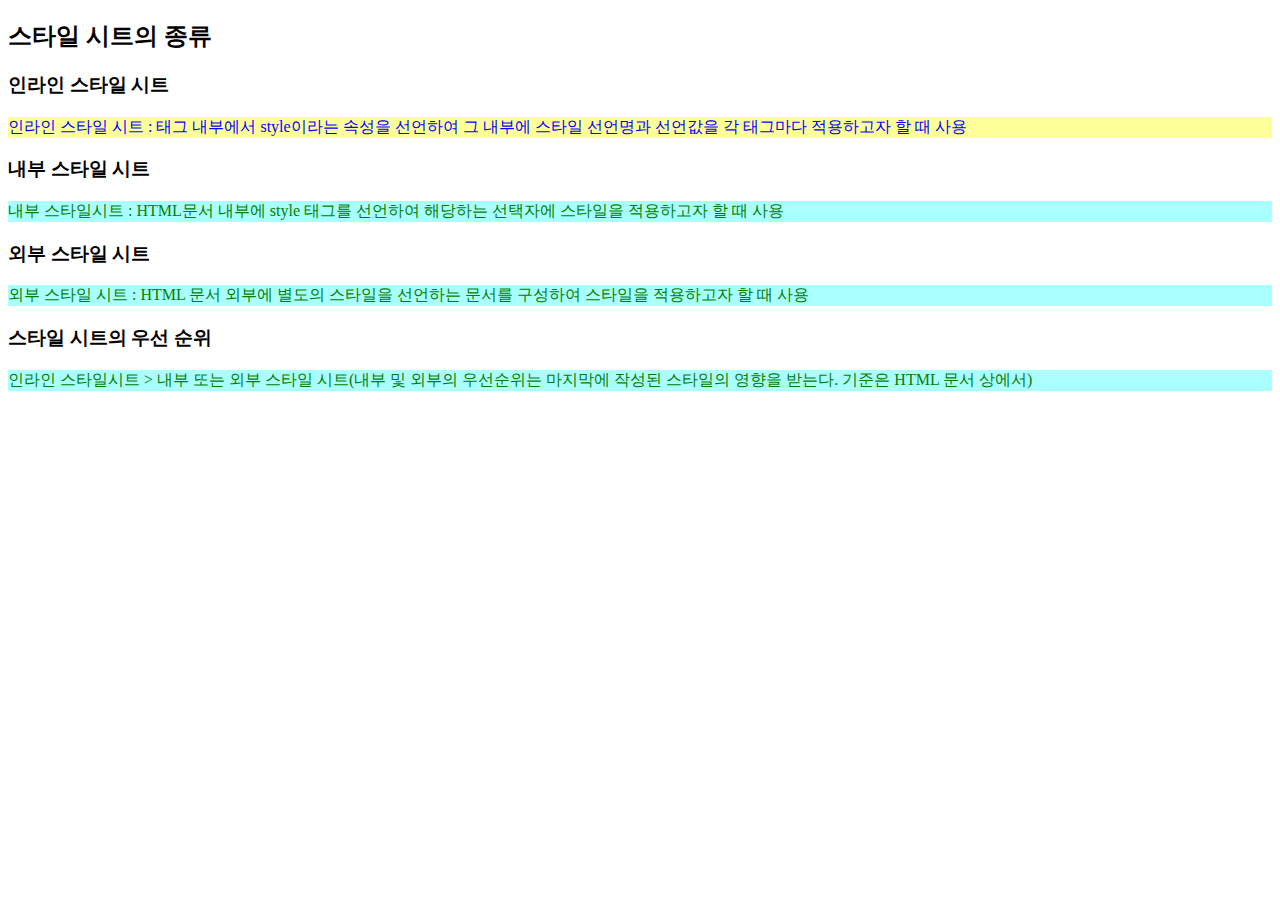
<file: 01_스타일시트/index.html>
<!DOCTYPE html>
<html lang="en">
    <head>
        <meta charset="UTF-8">
        <meta name="viewport" content="width=device-width, initial-scale=1.0">
        <title>04_CSS_구성하기_문법편</title>
        <style>
            /* !important는 이게 제일 중요하다는 의미.-> 이 스타일로 다 적용됨. 남발해서는 안 됨!! 
            style은 head안에 있는 것이 원칙이나 다른 곳에 있으면 위에서부터 읽었을 때 불편함 -> 대기 인자
            가장 마지막에 작성된 것으로 덮어쓰기됨 -> style과 link의 순서가 중요*/
            p {
                color: #f00;
                background-color: #aff;
            }
        </style>
        <link rel="stylesheet" href="./css/style.css">

    </head>
    <body>
        <h2>스타일 시트의 종류</h2>
        <h3>인라인 스타일 시트</h3>
        <!-- :는 는, ;는 마침표 라고 생각/ 가장 빠르게 적용(문신이라고 생각) -->
        <p style="color: #0000ff;background-color: #ff9;">인라인 스타일 시트 : 태그 내부에서 
            style이라는 속성을 선언하여 그 내부에 스타일 선언명과 선언값을 각 태그마다 적용하고자 할 때
             사용</p>

        <h3>내부 스타일 시트</h3>
        <p>내부 스타일시트 : HTML문서 내부에 style 태그를 선언하여 해당하는 선택자에 스타일을 
            적용하고자 할 때 사용</p>

        <h3>외부 스타일 시트</h3>
        <p>외부 스타일 시트 : HTML 문서 외부에 별도의 스타일을 선언하는 문서를 구성하여 
            스타일을 적용하고자 할 때 사용</p>
        <h3>스타일 시트의 우선 순위</h3>
        <p>인라인 스타일시트 > 내부 또는 외부 스타일 시트(내부 및 외부의 우선순위는 마지막에 작성된 스타일의
            영향을 받는다. 기준은 HTML 문서 상에서)</p>
    </body>
</html>
</file>
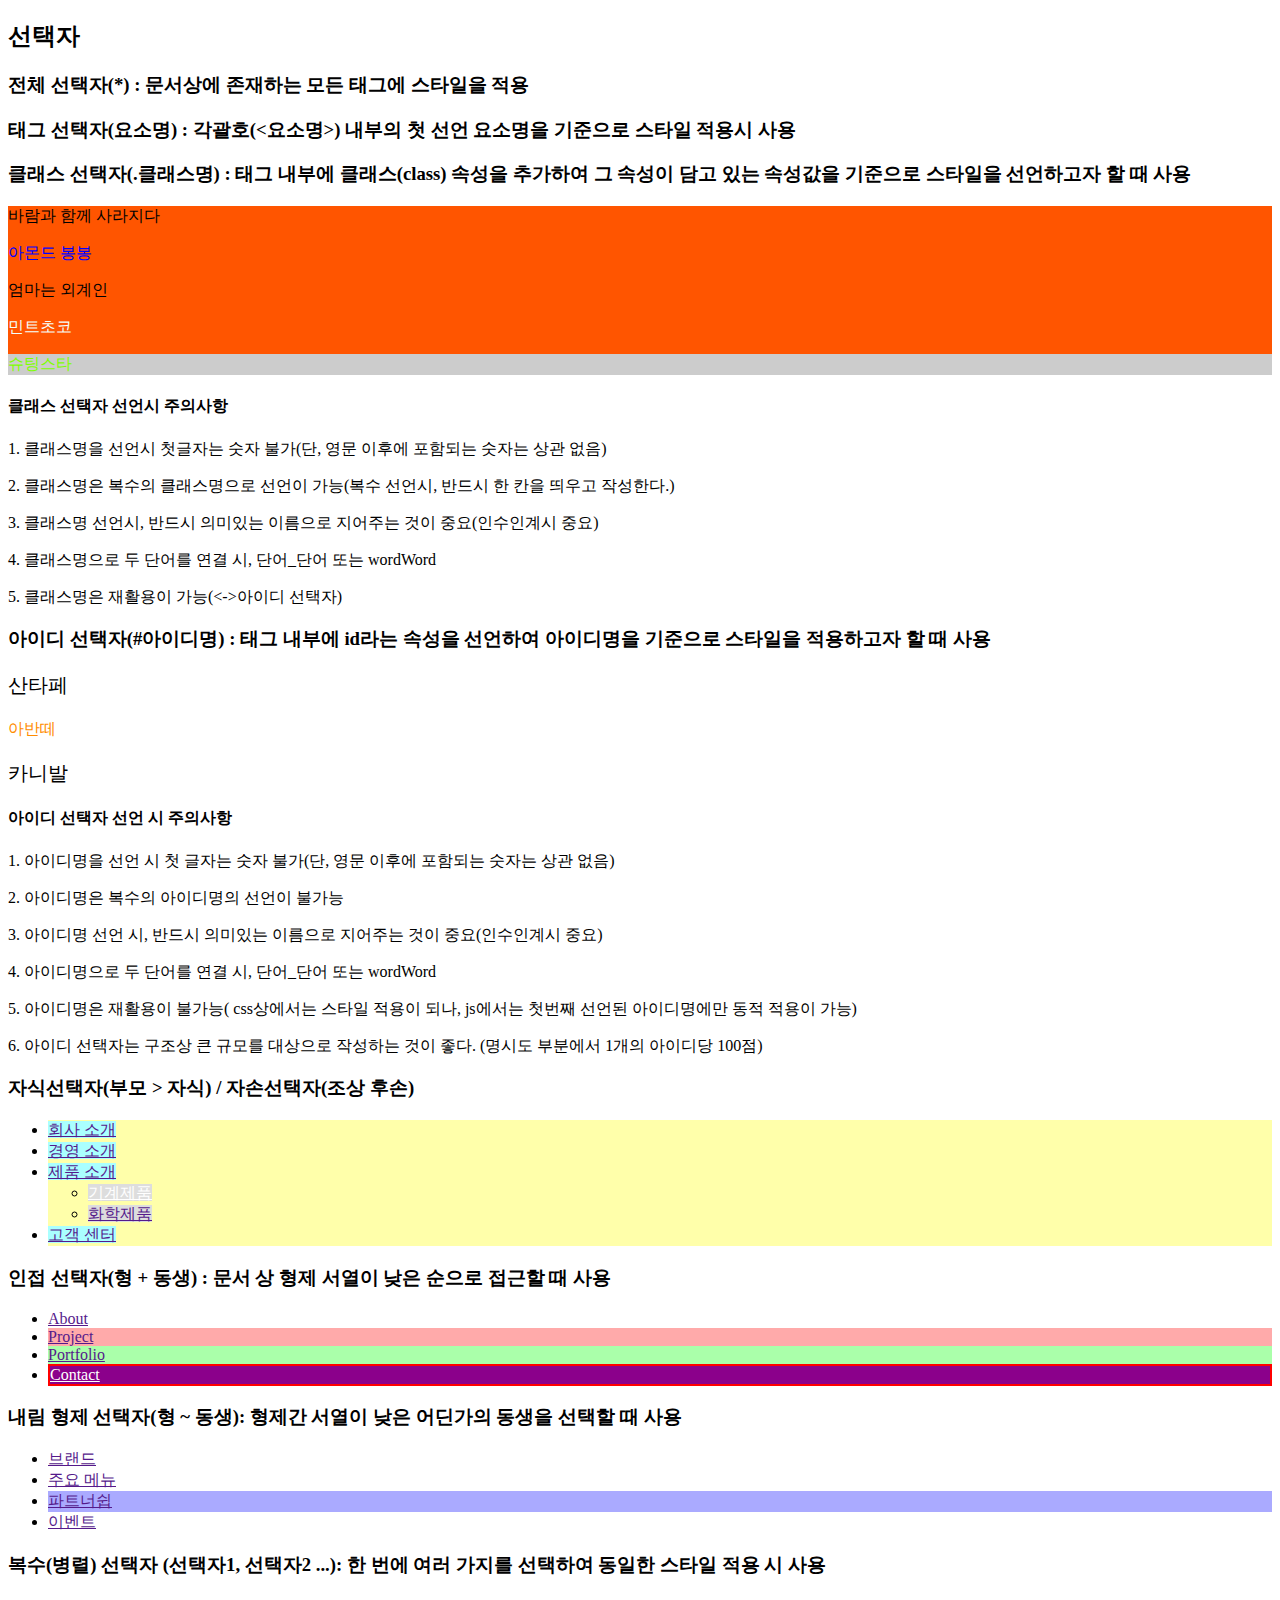
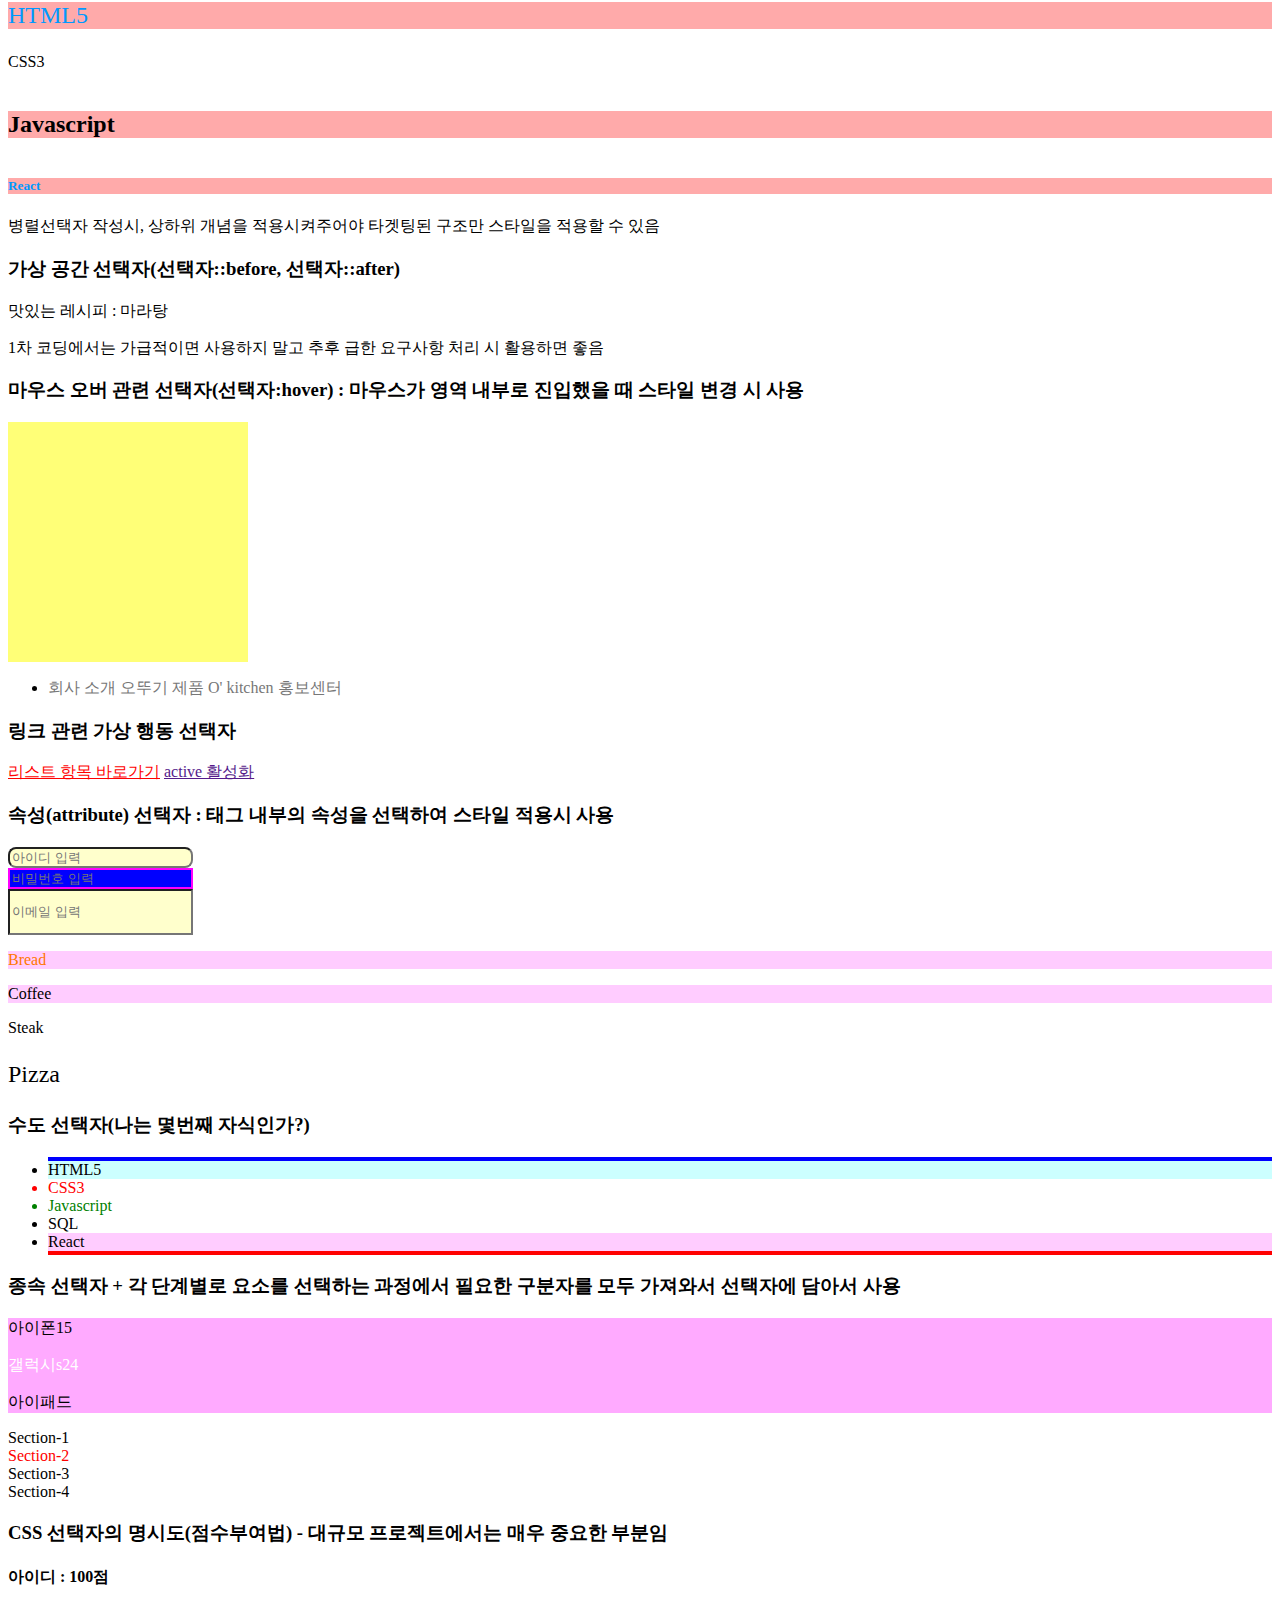
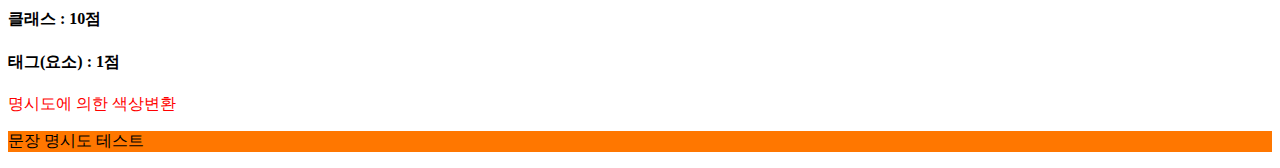
<file: 02_선택자/index.html>
<!DOCTYPE html>
<html lang="en">
    <head>
        <meta charset="UTF-8">
        <meta name="viewport" content="width=device-width, initial-scale=1.0">
        <title>02_CSS_선택자</title>
        <link rel="stylesheet" href="./css/style.css">
    </head>
    <body>
        <h2>선택자</h2>
        <h3>전체 선택자(*) : 문서상에 존재하는 모든 태그에 스타일을 적용</h3>
        <h3>태그 선택자(요소명) : 각괄호(<요소명>) 내부의 첫 선언 요소명을 기준으로 
            스타일 적용시 사용</h3>

        <h3>클래스 선택자(.클래스명) : 태그 내부에 클래스(class) 속성을 추가하여
            그 속성이 담고 있는 속성값을 기준으로 스타일을 선언하고자 할 때 사용</h3>

        <div class="class_selector">
            <p class="1_num">바람과 함께 사라지다</p>
            <p class="hit">아몬드 봉봉</p>
            <p class="fav_ice">엄마는 외계인</p>
            <!-- class 지정할 때 순서는 상관 X, css 파일 내부 순서가 중요 -->
            <p class="select_ice hit">민트초코</p>
            <p class="슈팅 스타">슈팅스타</p>
            

        </div>
        <h4>클래스 선택자 선언시 주의사항</h4>
        <p>1. 클래스명을 선언시 첫글자는 숫자 불가(단, 영문 이후에 포함되는 숫자는 상관 없음)</p>
        <p>2. 클래스명은 복수의 클래스명으로 선언이 가능(복수 선언시, 반드시 한 칸을 띄우고 작성한다.)</p>
        <p>3. 클래스명 선언시, 반드시 의미있는 이름으로 지어주는 것이 중요(인수인계시 중요)</p>
        <p>4. 클래스명으로 두 단어를 연결 시, 단어_단어 또는 wordWord</p>
        <p>5. 클래스명은 재활용이 가능(<->아이디 선택자)</p>
        
        <h3>아이디 선택자(#아이디명) : 태그 내부에 id라는 속성을 선언하여 아이디명을 기준으로
            스타일을 적용하고자 할 때 사용</h3>
        <!-- <div class="className">.className</div>
        <p class="txt">p.txt</p>
        <p id="idNum">p#idNum</p> -->

        <div id="id_selector">
            <p id="txt_id">산타페</p>
            <p id="id_2">아반떼</p>
            <p id="txt_id">카니발</p>
        </div>

        <h4>아이디 선택자 선언 시 주의사항</h4>
        <p>1. 아이디명을 선언 시 첫 글자는  숫자 불가(단, 영문 이후에 포함되는 숫자는 상관 없음)</p>
        <p>2. 아이디명은 복수의 아이디명의 선언이 불가능</p>
        <p>3. 아이디명 선언 시, 반드시 의미있는 이름으로 지어주는 것이 중요(인수인계시 중요)</p>
        <p>4. 아이디명으로 두 단어를 연결 시, 단어_단어 또는 wordWord</p>
        <p>5. 아이디명은 재활용이 불가능( css상에서는 스타일 적용이 되나, js에서는 첫번째 선언된
            아이디명에만 동적 적용이 가능)
        </p>
        <p>6. 아이디 선택자는 구조상 큰 규모를 대상으로 작성하는 것이 좋다. (명시도 부분에서
            1개의 아이디당 100점)</p>

        <h3>자식선택자(부모 > 자식) / 자손선택자(조상 후손)</h3>
        <ul class="menu">
            <li>
                <a href="">회사 소개</a>
            </li>
            <li>
                <a href="">경영 소개</a>
            </li>
            <li>
                <a href="">제품 소개</a>
                <ul>
                    <li><a class="detail" href="">기계제품</a></li>
                    <li><a href="">화학제품</a></li>
                </ul>
            </li>
            <li>
                <a href="">고객 센터</a>
            </li>
        </ul>

        <h3>인접 선택자(형 + 동생) : 문서 상 형제 서열이 낮은
            순으로 접근할 때 사용
        </h3>
        <ul class="brother_selector">
            <li class="cur_page">
                <a href="">About</a>
            </li>
            <li>
                <a href="">Project</a>
            </li>
            <li class="target_page">
                <a href="">Portfolio</a>
            </li>
            <li class="cont_col">
                <a href="">Contact</a>
            </li>
        </ul>

        <h3>내림 형제 선택자(형 ~ 동생): 형제간 서열이 낮은 어딘가의 동생을
            선택할 때 사용
        </h3>
        <ul class="brother_selector2">
            <li class="current">
                <a href="">브랜드</a>
            </li>
            <li>
                <a href="">주요 메뉴</a>
            </li>
            <li class="partner">
                <a href="">파트너쉽</a>
            </li>
            <li>
                <a href="">이벤트</a>
            </li>
        </ul>

        <h3>복수(병렬) 선택자 (선택자1, 선택자2 ...): 한 번에 여러 가지를 선택하여 동일한 스타일
             적용 시 사용
        </h3>
        <div class="several_selector">
            <p>HTML5</p>
            <span>CSS3</span>
            <h5>Javascript</h5>
        </div>
        
        <h5 class="target_lang">React</h5>
        <p>병렬선택자 작성시, 상하위 개념을 적용시켜주어야 
            타겟팅된 구조만 스타일을 적용할 수 있음
        </p>

        <h3>가상 공간 선택자(선택자::before, 선택자::after)</h3>
        <p class="virtual_space">레시피</p>
        <p>1차 코딩에서는 가급적이면 사용하지 말고 추후 급한 요구사항 처리 시
            활용하면 좋음
        </p>

        <h3>마우스 오버 관련 선택자(선택자:hover) : 마우스가 영역 내부로 진입했을 때
            스타일 변경 시 사용
        </h3>
        <div class="change_bg"></div>

        <ul class="com_menu">
            <li>
                <a href="">회사 소개</a>
                <a href="">오뚜기 제품</a>
                <a href="">O' kitchen</a>
                <a href="">홍보센터</a>
            </li>
        </ul>

        <h3>링크 관련 가상 행동 선택자</h3>
        <a class="a_focus" href="">리스트 항목 바로가기</a>
        <a href="" class="a_active">active 활성화</a>

        <h3>속성(attribute) 선택자 : 태그 내부의 속성을 선택하여
            스타일 적용시 사용
        </h3>
        <div class="attr_selector1">
            <div><input type="text" placeholder="아이디 입력" /></div>
            <div><input type="password" placeholder="비밀번호 입력" /></div>
            <div><input type="email" placeholder="이메일 입력" /></div>
        </div>
        <div class="attr_selector2">
            <p class="dessert food">Bread</p>
            <p class="food dessert tea">Coffee</p>
            <p class="diet dishes">Steak</p>
            <p class="cheeze diet">Pizza</p>
        </div>

        <h3>수도 선택자(나는 몇번째 자식인가?)</h3>
        <ul class="nth_selector">
            <!-- <h3>나모웹에디터</h3> -->
            <li>HTML5</li>
            <li>CSS3</li>
            <li>Javascript</li>
            <li>SQL</li>
            <li>React</li>
        </ul>

        <h3>종속 선택자 + 각 단계별로 요소를 선택하는 과정에서 필요한 
            구분자를 모두 가져와서 선택자에 담아서 사용</h3>
        <div class="contain_selector1">
            <p>아이폰15</p>
            <p class="myFav">갤럭시s24</p>
            <p>아이패드</p>
        </div>

        <div class="contain_ex">
            <div>Section-1</div>
            <div id="space" class="place">Section-2</div>
            <div>Section-3</div>
            <div>Section-4</div>
        </div>
        <h3>CSS 선택자의 명시도(점수부여법) - 
            대규모 프로젝트에서는 매우 중요한 부분임</h3>
        <h4>아이디 : 100점</h4>
        <h4>클래스 : 10점</h4>
        <h4>태그(요소) : 1점</h4>
        <div id="css_score">
            <p id="score" class="level">명시도에 의한 
                색상변환</p>
        </div>

        <div id="section">
            <div class="part">
                <p id="txt_test" class="txt_cont">문장 명시도 테스트</p>
            </div>
        </div>
    </body>
    </html>
</file>
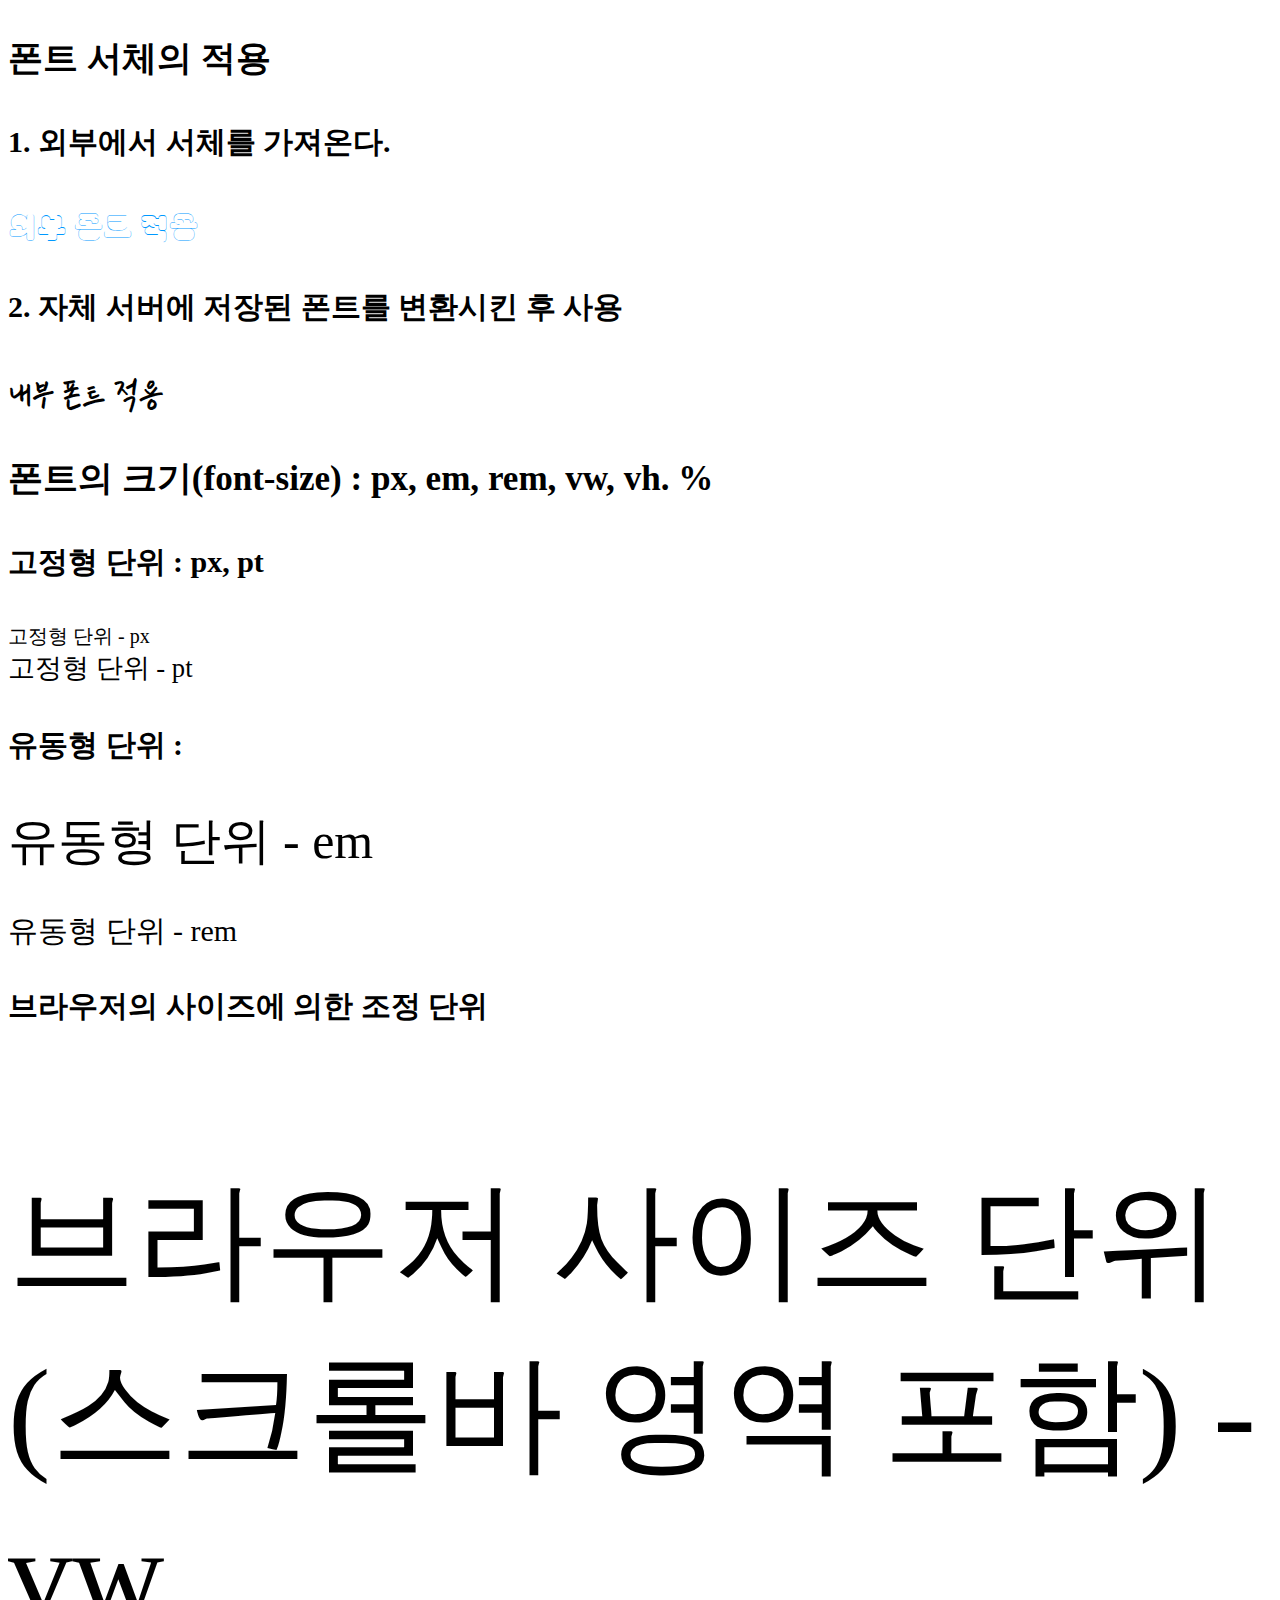
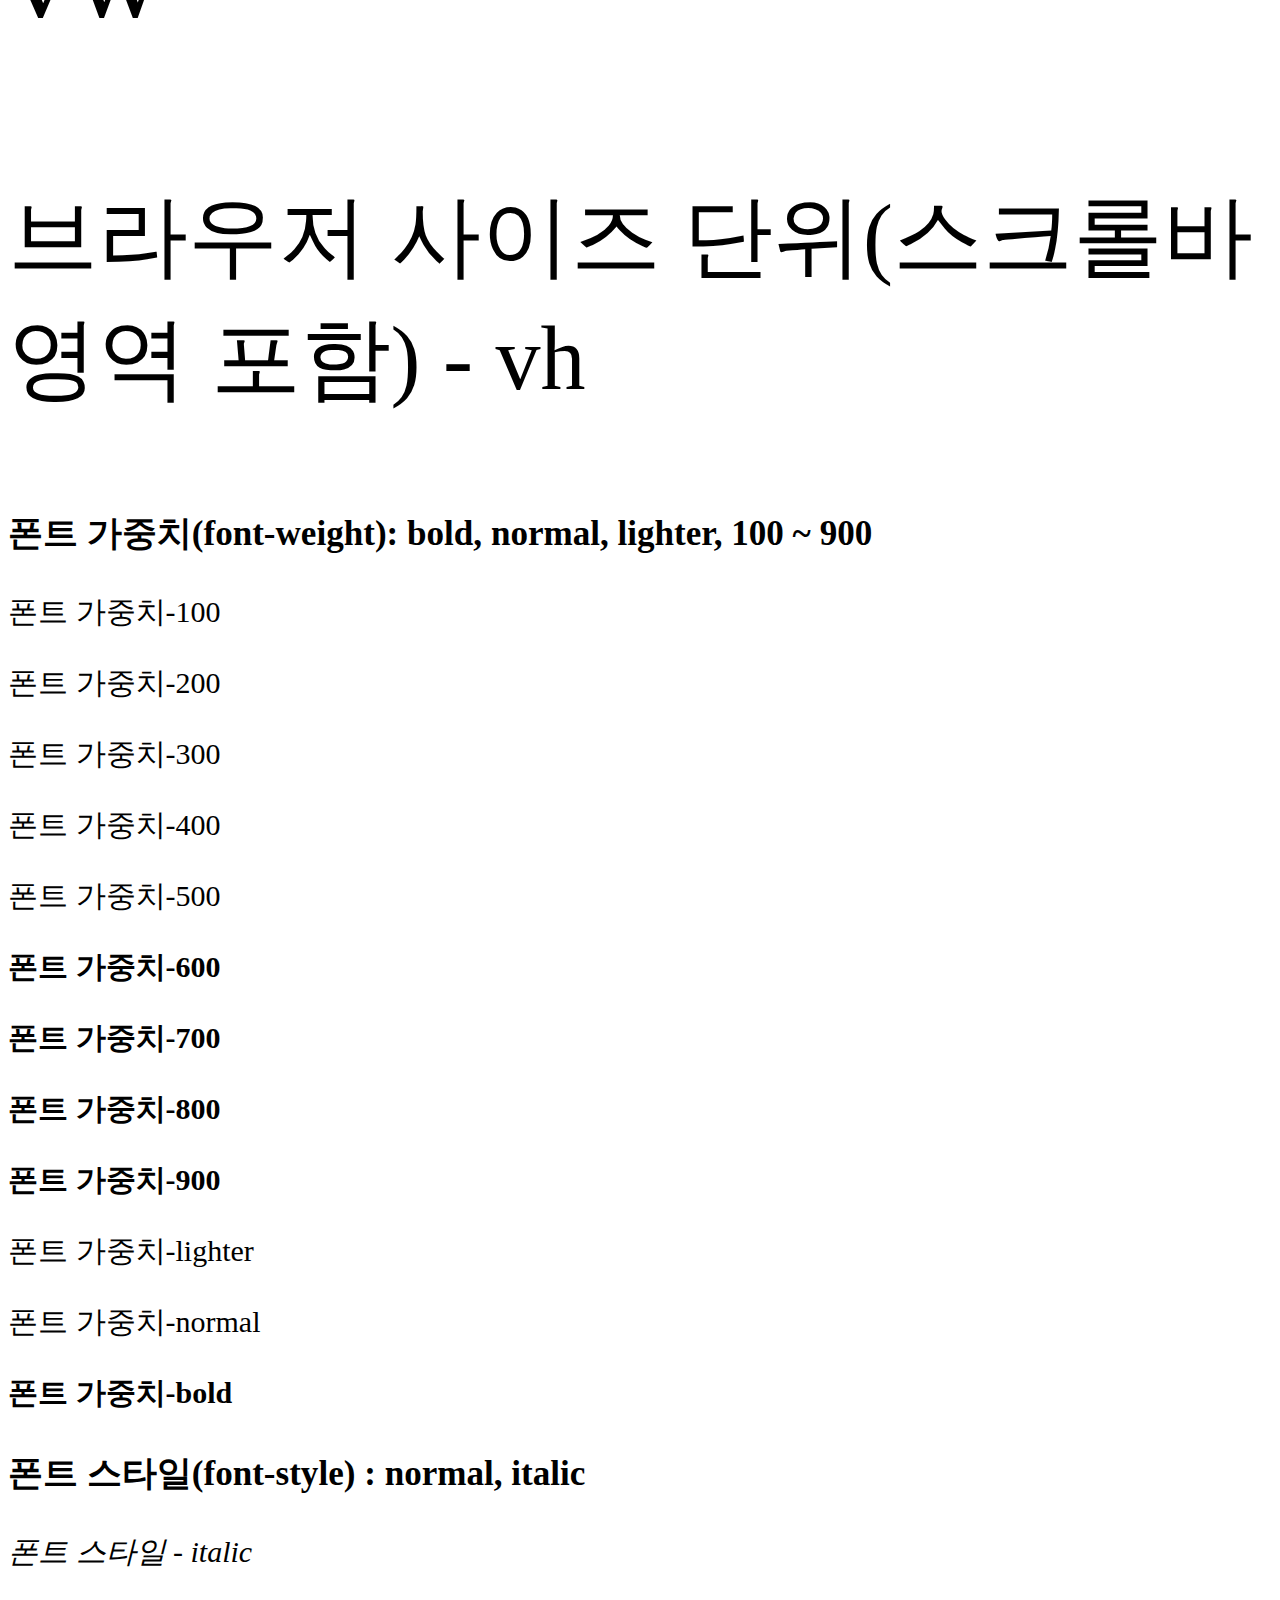
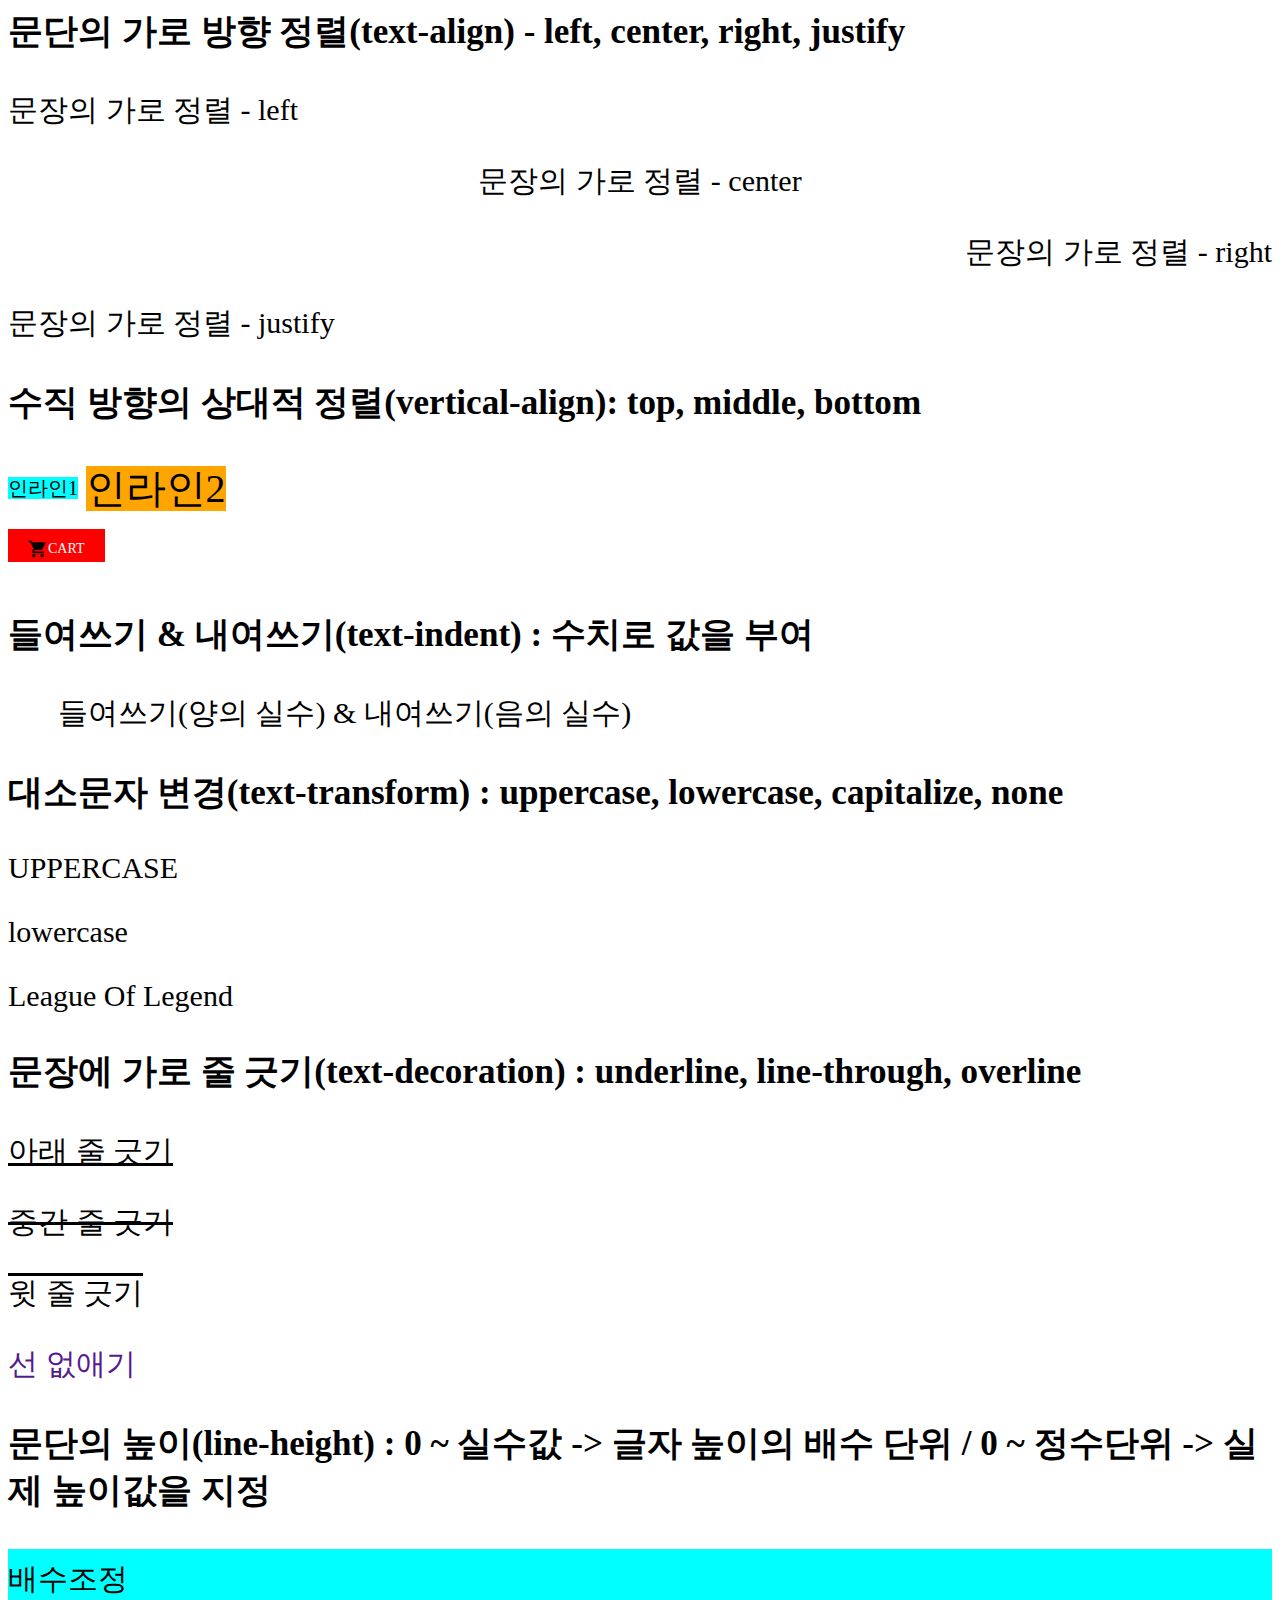
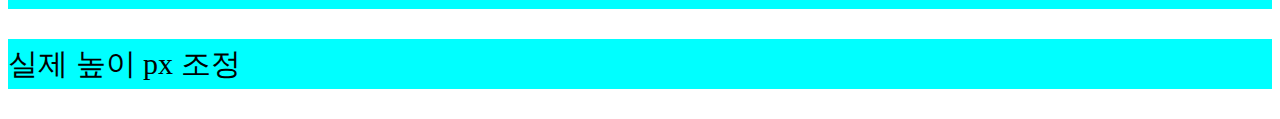
<file: 03_폰트/index.html>
<!DOCTYPE html>
<html lang="en">
<head>
    <meta charset="UTF-8">
    <meta name="viewport" content="width=device-width, initial-scale=1.0">
    <title>03_CSS_폰트</title>
    <link rel="stylesheet" href="css/style.css">
</head>
<body>
    <h3>폰트 서체의 적용</h3>
    <h4>1. 외부에서 서체를 가져온다.</h4>
    <p class="external_font">외부 폰트 적용</p>
    <h4>2. 자체 서버에 저장된 폰트를 변환시킨 후 사용</h4>
    <p class="inner_font">내부 폰트 적용</p>
    <!-- #1. transfonter.org사이트에서 변형(eot, ttf, woff, woff2, svg) 
    작업 진행
    #2. 폴더 내부에 파일 옮긴 후 스타일(@font-face) 선언 + 경로까지 변경
     -->
    
    <h3>폰트의 크기(font-size) : px, em, rem, vw, vh. %</h3>
    <h4>고정형 단위 : px, pt</h4>
    <div class="unit_px">고정형 단위 - px</div>
    <div class="unit_pt">고정형 단위 - pt</div>
    
    <h4>유동형 단위 :</h4>
    <div class="unit_em"><p>유동형 단위 - em</p>
    </div>
    <div class="unit_rem"><p>유동형 단위 - rem</p>
    </div>


    <h4>브라우저의 사이즈에 의한 조정 단위</h4>
    <div class="unit_vw">
        <p>브라우저 사이즈 단위(스크롤바 영역 포함) - vw</p>
    </div>
    <div class="unit_vh">
        <p>브라우저 사이즈 단위(스크롤바 영역 포함) - vh</p>
    </div>

    <h3>폰트 가중치(font-weight): bold,
        normal, lighter, 100 ~ 900
    </h3>
    <p class="fw_100">폰트 가중치-100</p>
    <p class="fw_200">폰트 가중치-200</p>
    <p class="fw_300">폰트 가중치-300</p>
    <p class="fw_400">폰트 가중치-400</p>
    <p class="fw_500">폰트 가중치-500</p>
    <p class="fw_600">폰트 가중치-600</p>
    <p class="fw_700">폰트 가중치-700</p>
    <p class="fw_800">폰트 가중치-800</p>
    <p class="fw_900">폰트 가중치-900</p>
    <p class="fw_lighter">폰트 가중치-lighter</p>
    <p class="fw_normal">폰트 가중치-normal</p>
    <p class="fw_bold">폰트 가중치-bold</p>

    <h3>폰트 스타일(font-style) : normal, italic</h3>
    <p class="fs_italic">폰트 스타일 - italic</p>

    <h3>문단의 가로 방향 정렬(text-align) - left, center, right, justify</h3>
    <p class="ta_left">문장의 가로 정렬 - left</p>
    <p class="ta_center">문장의 가로 정렬 - center</p>
    <p class="ta_right">문장의 가로 정렬 - right</p>
    <div class="ta_justify">문장의 가로 정렬 - justify</div>

    <h3>수직 방향의 상대적 정렬(vertical-align): top, middle, bottom</h3>
    <div class="rel_align">
        <span>인라인1</span>
        <span>인라인2</span>
    </div>

    <div class="cart">
        <a href=""><img src="./font/img/cart.png" alt="카트 이미지"><span>CART</span></a>
    </div>
    
    <h3>들여쓰기 & 내여쓰기(text-indent) : 수치로 값을 부여</h3>
    <div class="txt_indent">들여쓰기(양의 실수) & 내여쓰기(음의 실수)</div>
    
    <h3>대소문자 변경(text-transform) : uppercase, lowercase, capitalize, none</h3>
    <p class="tt_uppercase">uppercase</p>
    <p class="tt_lowercase">LOWERcase</p>
    <p class="tt_capitalize">league of legend</p>
    <!-- 단어 중 첫글자만 대문자로 변경 -->

    <h3>문장에 가로 줄 긋기(text-decoration) : underline, line-through, overline</h3>
    <p class="td_underline">아래 줄 긋기</p>
    <p class="td_through">중간 줄 긋기 </p>
    <p class="td_overline">윗 줄 긋기</p>
    <a href=""class="td_none">선 없애기</a>

    <h3>문단의 높이(line-height) : 
        0 ~ 실수값 -> 글자 높이의 배수 단위 /
        0 ~ 정수단위 -> 실제 높이값을 지정</h3>
    <p class="lh_multiple">배수조정</p>
    <p class="lh_px">실제 높이 px 조정</p>

</body>
</html>
</file>
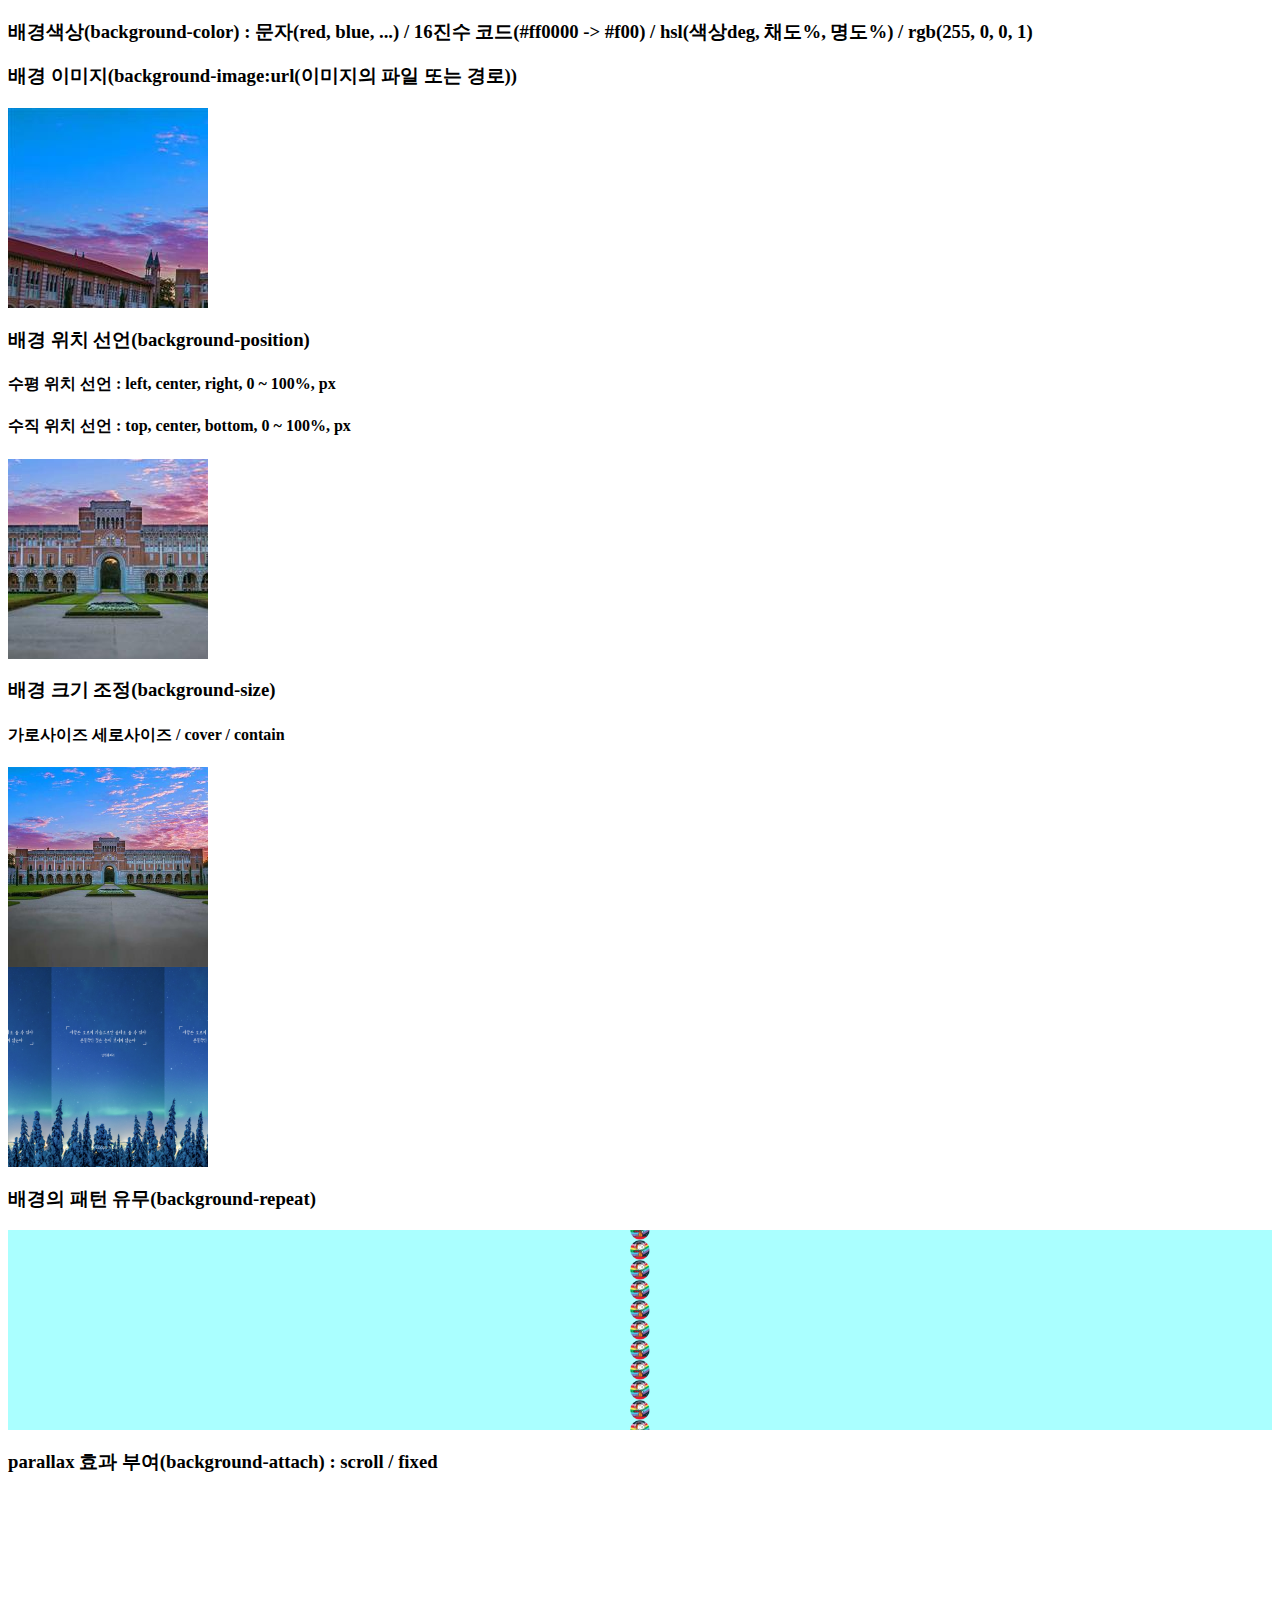
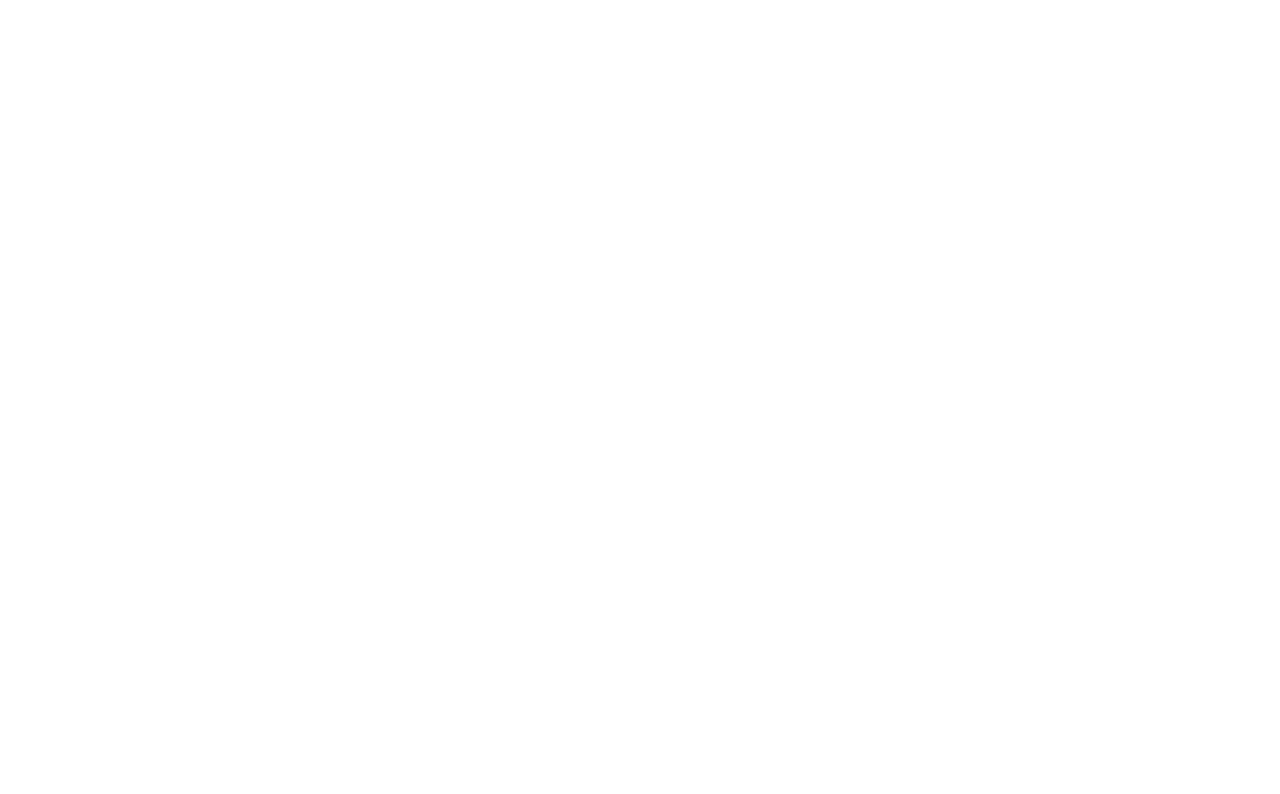
<file: 04_배경/index.html>
<!DOCTYPE html>
<html lang="en">
<head>
    <meta charset="UTF-8">
    <meta name="viewport" content="width=device-width, initial-scale=1.0">
    <title>04_CSS_배경</title>
    <link rel="stylesheet" href="css/style.css">
</head>
<body>
    <h3>배경색상(background-color) : 문자(red, blue, ...) / 
        16진수 코드(#ff0000 -> #f00) / hsl(색상deg, 채도%, 명도%) / rgb(255, 0, 0, 1)</h3>

    <h3>배경 이미지(background-image:url(이미지의 파일 또는 경로))</h3>
    <div class="bg_image_01"></div>

    <h3>배경 위치 선언(background-position)</h3>
    <h4>수평 위치 선언 : left, center, right, 0 ~ 100%, px</h4>
    <h4>수직 위치 선언 : top, center, bottom, 0 ~ 100%, px</h4>
    <div class="bg_image_02"></div>

    <h3>배경 크기 조정(background-size)</h3>
    <h4>가로사이즈 세로사이즈 / cover / contain</h4>
    <div class="bg_image_03"></div>
    <div class="bg_image_04"></div>

    <h3>배경의 패턴 유무(background-repeat)</h3>
    <div class="bg_image_05"></div>

    <h3>parallax 효과 부여(background-attach) : scroll / fixed</h3>
    <div class="bg_attach"></div>
    

</body>
</html>
</file>
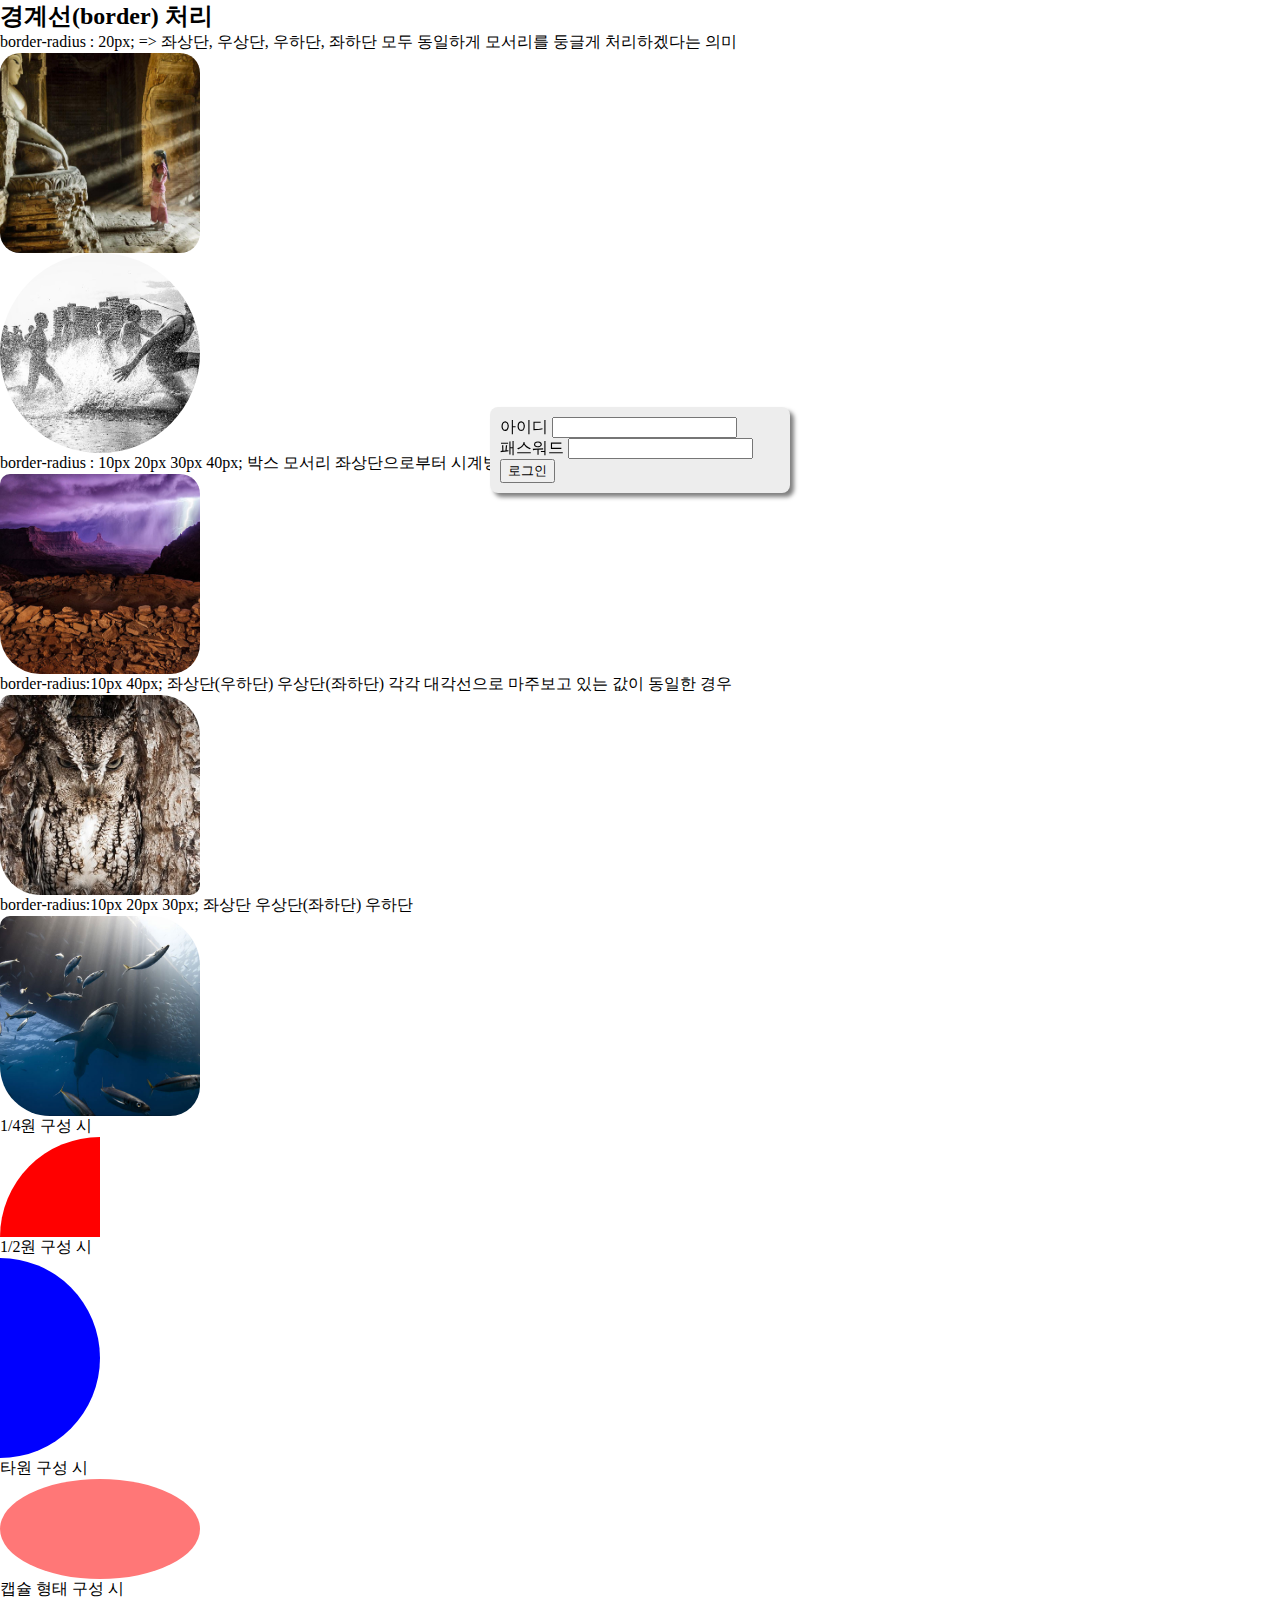
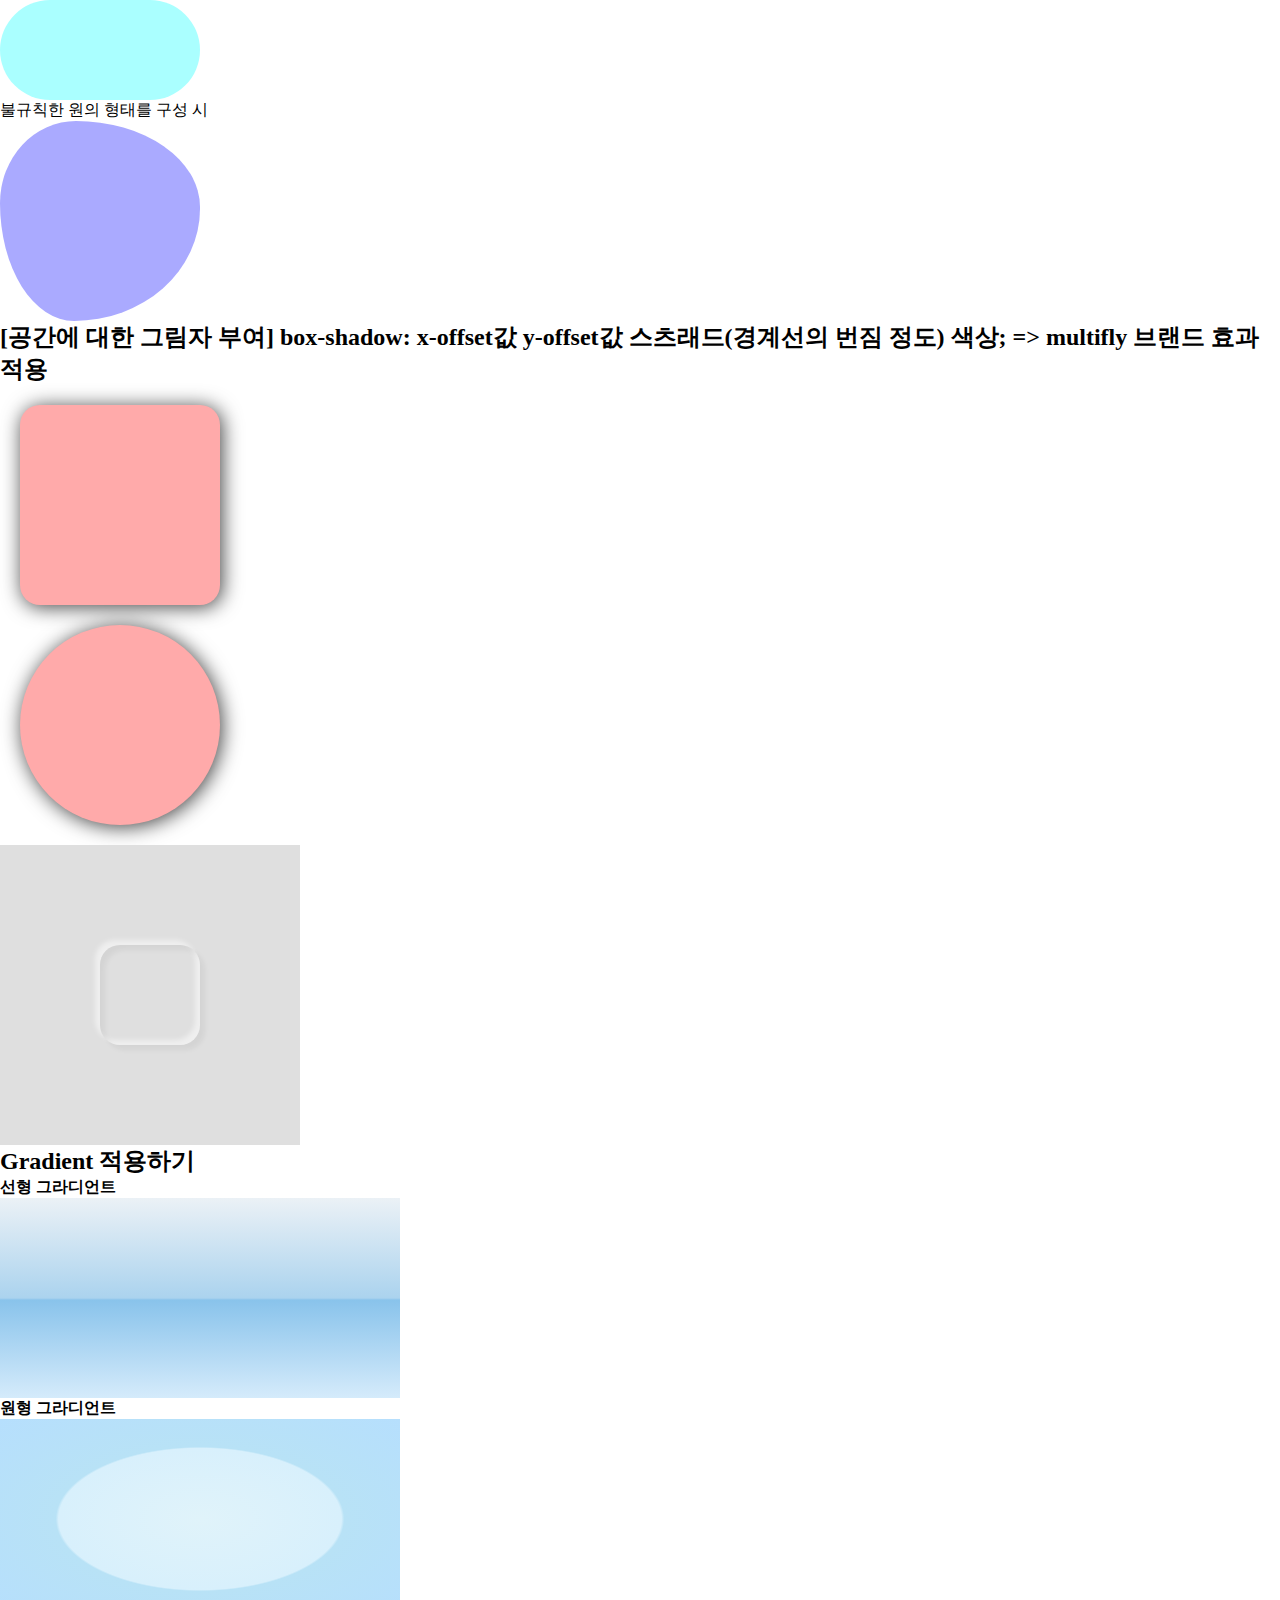
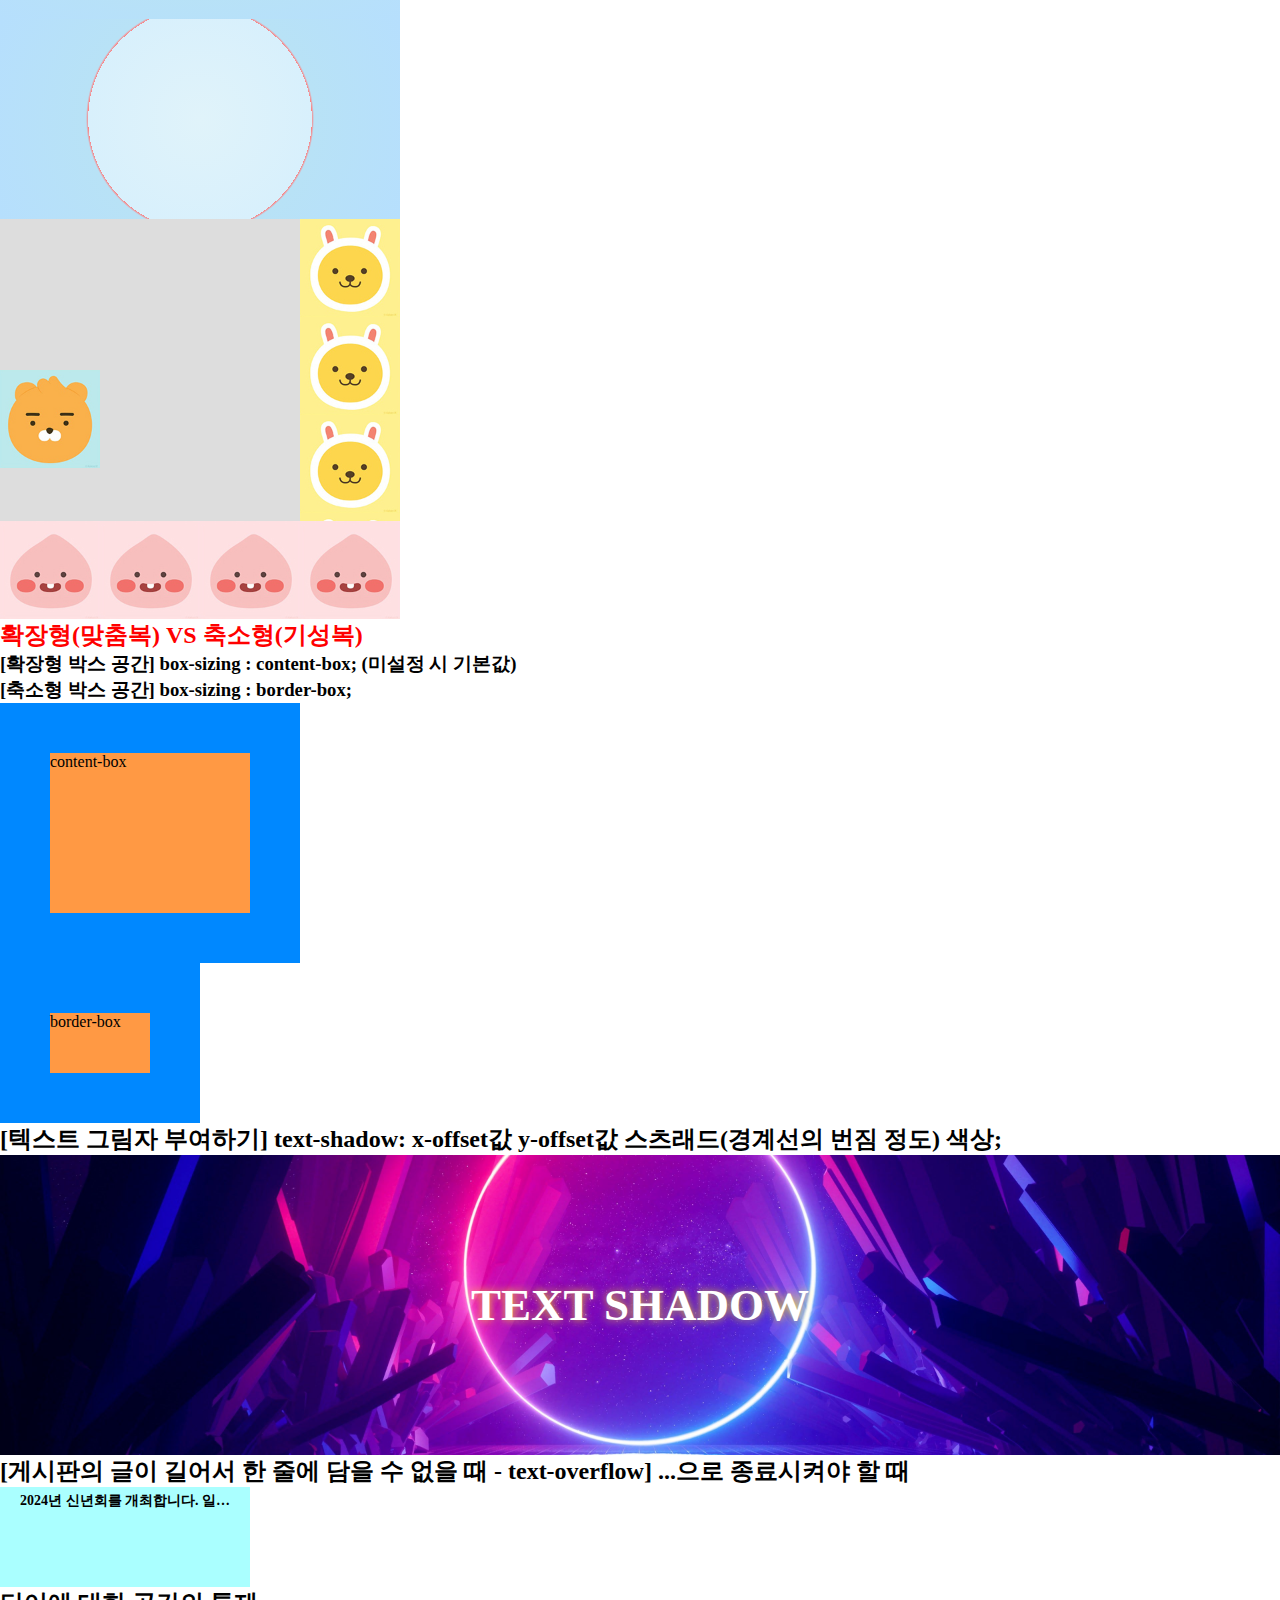
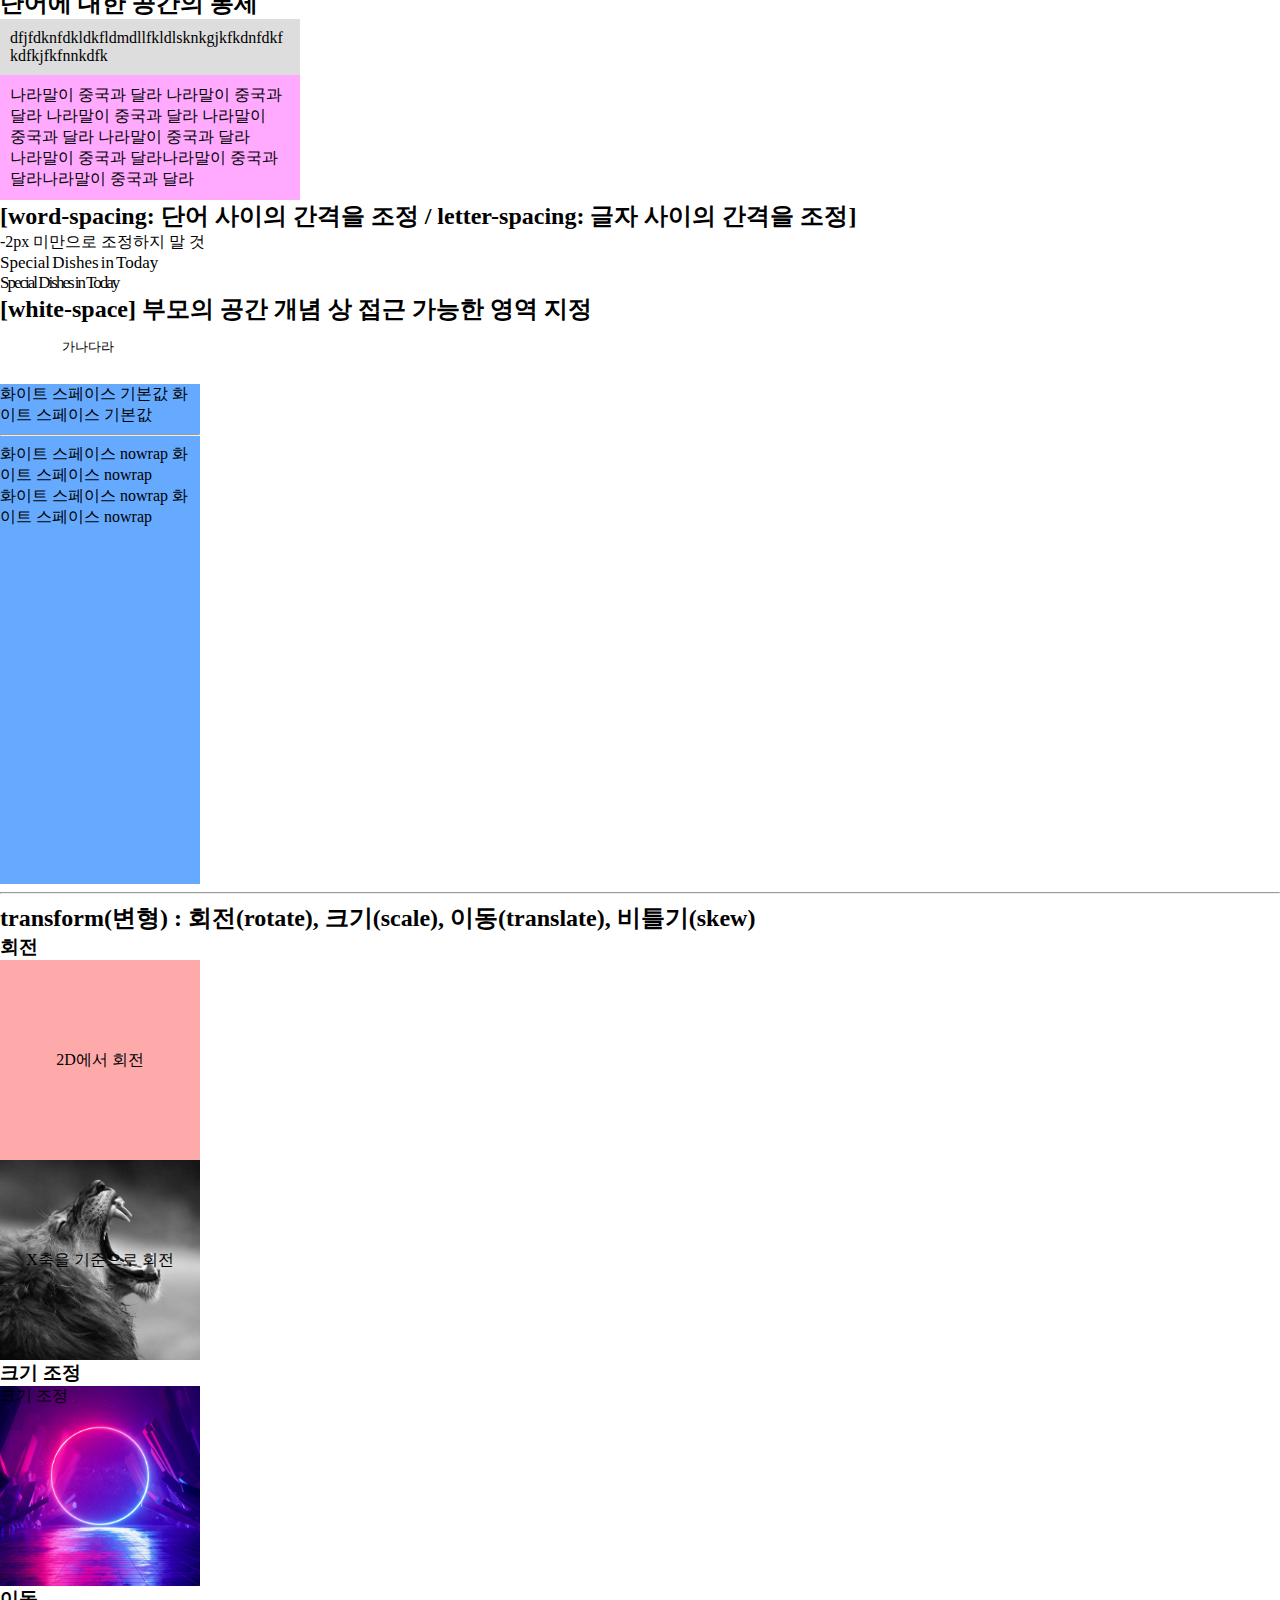
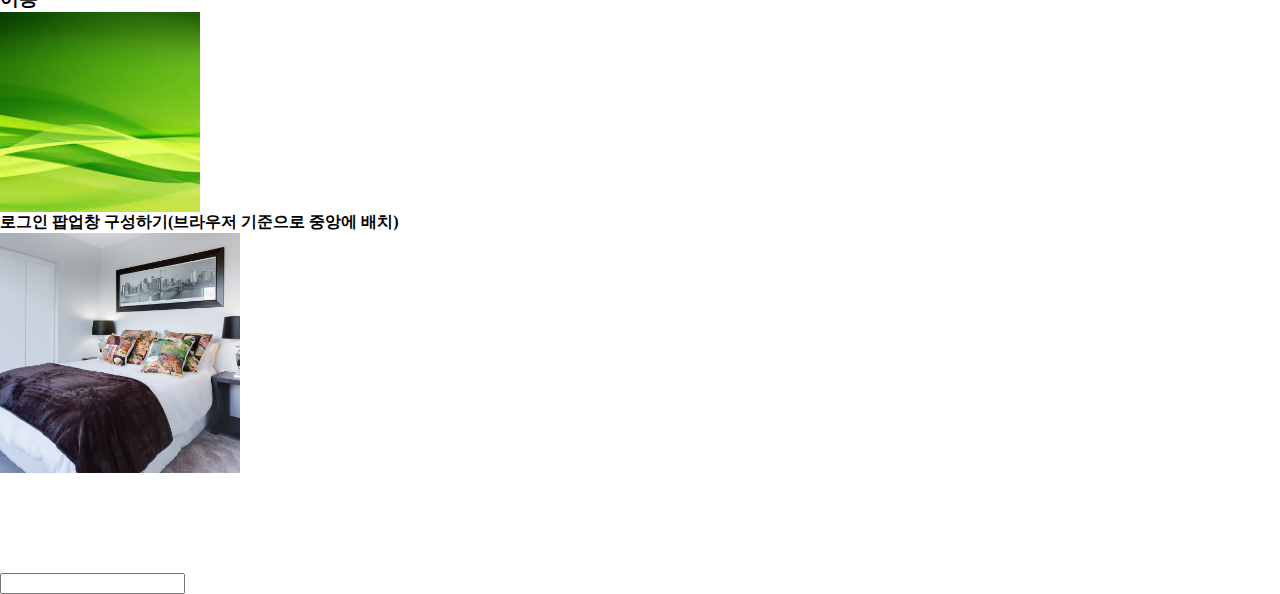
<file: 07_CSS3_01/index.html>
<!DOCTYPE html>
<html lang="en">
<head>
    <meta charset="UTF-8">
    <meta name="viewport" content="width=device-width, initial-scale=1.0">
    <title>Document</title>
    <link rel="stylesheet" href="css/style.css">
</head>
<body>
    <h2>경계선(border) 처리</h2>
    <p>border-radius : 20px; => 좌상단, 우상단, 우하단, 좌하단 모두 동일하게
        모서리를 둥글게 처리하겠다는 의미
    </p>

    <div class="radius_01"></div>
    <div class="radius_02"></div>
    <p>border-radius : 10px 20px 30px 40px; 박스 모서리 좌상단으로부터
        시계방향으로 각 모서리 둥글기를 지정
    </p>

    <div class="radius_03"></div>
    <p>border-radius:10px 40px; 좌상단(우하단) 우상단(좌하단)
        각각 대각선으로 마주보고 있는 값이 동일한 경우
    </p>

    <div class="radius_04"></div>
    <p>border-radius:10px 20px 30px; 좌상단 우상단(좌하단) 우하단</p>
    
    <div class="radius_05"></div>
    <p>1/4원 구성 시</p>
    <div class="quarter_radius"></div>
    
    <p>1/2원 구성 시</p>
    <div class="half_radius"></div>

    <p>타원 구성 시</p>
    <div class="ellipse_radius"></div>

    <p>캡슐 형태 구성 시</p>
    <div class="capsule_radius"></div>

    <p>불규칙한 원의 형태를 구성 시 </p>
    <div class="unbalanced_radius"></div>
    

    <h2>[공간에 대한 그림자 부여] 
        box-shadow: x-offset값 y-offset값 스츠래드(경계선의 번짐 정도) 색상;
        => multifly 브랜드 효과 적용
    </h2>
    <div class="shadow-space-rect"></div>
    <div class="shadow-space-circle"></div>
    <div class="neomorphism_box">
        <div></div>
    </div>

    <h2>Gradient 적용하기</h2>
    <h4>선형 그라디언트</h4>
    <div class="gr_linear"></div>
    <h4>원형 그라디언트</h4>
    <div class="gr_radial1"></div>
    <div class="gr_radial2"></div>



    <div class="multi_bg"></div>
    <h2 style="color: red;">확장형(맞춤복) VS 축소형(기성복)</h2>
    <h3>[확장형 박스 공간] box-sizing : content-box; (미설정 시 기본값)</h3>
    <h3>[축소형 박스 공간] box-sizing : border-box;</h3>

    <div class="content-box">
        <div>content-box</div>
    </div>
    <div class="border-box">
        <div>border-box</div>
    </div>

    <h2>[텍스트 그림자 부여하기] text-shadow: x-offset값 y-offset값 스츠래드(경계선의 번짐 정도) 색상;</h2>
    <div class="text-shadow">
        <h2>TEXT SHADOW</h2>
    </div>

    <h2>[게시판의 글이 길어서 한 줄에 담을 수 없을 때 - text-overflow] ...으로 종료시켜야 할 때</h2>
    <div class="text-overflow-space">
        <h3>2024년 신년회를 개최합니다. 일시: 2024년 2월 5일</h3>
    </div>

    <h2>단어에 대한 공간의 통제</h2>
    <div class="word-space-01">
        <p>dfjfdknfdkldkfldmdllfkldlsknkgjkfkdnfdkfkdfkjfkfnnkdfk</p>
    </div>
    <div class="word-space-02">
        <p>나라말이 중국과 달라 나라말이 중국과 달라 나라말이 중국과 달라 나라말이 중국과 달라 나라말이 중국과 달라 나라말이 중국과 달라나라말이 중국과 달라나라말이 중국과 달라</p>
    </div>

    <h2>[word-spacing: 단어 사이의 간격을 조정 /
        letter-spacing: 글자 사이의 간격을 조정] </h2>
    <p>-2px 미만으로 조정하지 말 것</p>
    <div class="word_space">
        <p>Special Dishes in Today</p>
    </div>
    <div class="letter_space">
        <p>Special Dishes in Today</p>
    </div>
    
    <h2>[white-space] 부모의 공간 개념 상 접근 가능한 영역 지정</h2>
    <pre>
        가나다라
    </pre>
    <div class="white_space_default">
        <p class="default">화이트 스페이스 기본값 화이트 스페이스 기본값</p>
        <hr />
        <p class="nowrap">화이트 스페이스 nowrap 화이트 스페이스 nowrap</p>
        <p class="pre">화이트 스페이스 nowrap 화이트 스페이스 nowrap</p>

    </div>
    
    <hr />
    <h2>transform(변형) : 회전(rotate), 크기(scale), 이동(translate), 비틀기(skew)</h2>

    <h3>회전</h3>
    <div class="tr_rotate_01">2D에서 회전</div>
    <div class="tr_rotate_02">X축을 기준으로 회전</div>

    <h3>크기 조정</h3>
    <div class="tr_scale">크기 조정</div>

    <h3>이동</h3>
    <div class="tr_translate_01"></div>

    <h4>로그인 팝업창 구성하기(브라우저 기준으로 중앙에 배치)</h4>
    <div class="popup">
        <div class="inputLine">
            <label for="userid">아이디</label>
            <input type="text" id="userid" />
        </div>
        <div class="inputLine">
            <label for="userpw">패스워드</label>
            <input type="text" id="userpw" />
        </div>
        <div class="inputBtn">
            <button>로그인</button>
        </div>
    </div>

    <div class="cont_up">
        <h2>New Interrior</h2>
    </div>


    <input type="text">

</body>
</html>
</file>
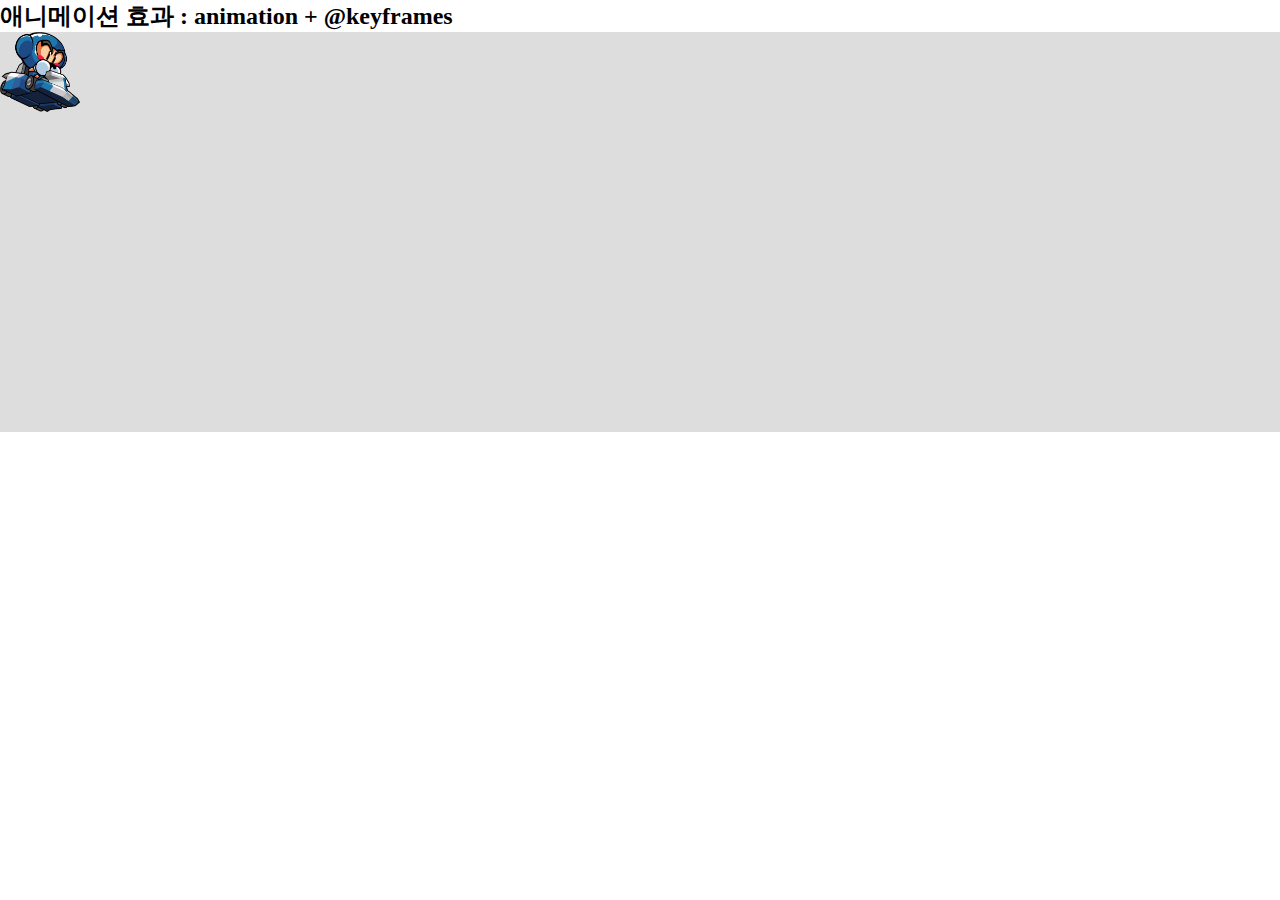
<file: 08_CSS_02_애니메이션/index.html>
<!DOCTYPE html>
<html lang="en">
<head>
    <meta charset="UTF-8">
    <meta name="viewport" content="width=device-width, initial-scale=1.0">
    <title>08_CSS_02_애니메이션</title>
    <link rel="stylesheet" href="css/style.css">
</head>
<body>
    <h2>애니메이션 효과 : animation + @keyframes</h2>
    <div class="ani_01">
        <img src="./img/cha1.png" alt="">
    </div>
</body>
</html>
</file>
<file: 01_스타일시트/css/style.css>
@charset "UTF-8";
/* 주석처리 한 줄 공간 */
/* 주석처리 여러 줄 공간
주석처리 여러 줄 공간
주석처리 여러 줄 공간 */


p{
    color: green;
}
</file>
<file: 02_선택자/css/style.css>
@charset "utf-8";

/* 전체 선택자 */
/* *{color: orange;} */

/* 태그 선택자 */
/* h3{color: blueviolet;} */

/* 클래스 선택자 */
.class_selector{
    background-color: #f50;
}

.hit{
    color: #00f;
}

.select_ice{
    color: mintcream;
}

.num_1{
    color: red;
}

.슈팅{
    color: chartreuse;
}
/* 한글은 사용 가능하나 사용 안 함, 숫자로 클래스 시작 불가능 */

.스타{
    background-color: #ccc;
}

/* 아이디 선택자 */
#txt_id{font-size: 20px;}
#id_2{color:darkorange;}
#car{background-color: #faf;}

/* 자식선택자 */
.menu > li {
    background-color: #ffa;
}

.menu > li > a{
    background-color: #aff;
}

.menu > li > ul > li > a {
    background-color: #ddd;
}
/* 자손선택자 */
.menu a.detail{
    color: #fff;
}

/* 인접 선택자 */
.cur_page + li{
    background-color: #faa;
}
.cur_page + li + li{
    background-color: #afa;
}

.cur_page + li + li + li{
    background-color: darkmagenta;
}

.cur_page + li + li + li a{
    color: #fff;
}
/* -는 없음 */
.target_page + li {
    border: 2px solid #f00;
}

/* 내림 형제 선택자 */
.current ~ .partner{
    background-color: #aaf;
}

/* 복수(병렬)선택자 */
.several_selector p, .several_selector h5{
    font-size: 24px;
}
.several_selector p, h5 {
    background-color: #faa;
}
.several_selector p, .target_lang{
    color: #09f;
}

/* 가상 공간 선택자 */
.virtual_space::before{
    content: '맛있는 ';
}
.virtual_space::after{
    content: ' : 마라탕';
}

.change_bg{
    width: 240px;
    height: 240px;
    background-color: #ff7;
    transition: 0.5s;
}
.change_bg:hover{
    background-color: #f77;
}
.com_menu > li > a{
    color: #777;
    text-decoration: none;
}

.com_menu > li > a:hover{
    color: #faa;
    border-bottom: 1px solid #faa;
}

/* 링크 관련 가상 행동 선택자 */
.a_focus{color: red;}

.a_focus:focus{
    color: orange;
}
/* (웹접근성 차원에서 작성요구됨) */

.a_active:active{
    color: red;
}

/* <>각괄호
()소괄호
{}중괄호
[]대괄호 */



/* 속성(attribute) 선택자 */
.attr_selector1 [type]{
    background-color: #ffc;

}
.attr_selector1 [type="password"]{
    border: 2px solid #f0f;
}
.attr_selector1 [type^="e"]{
    height: 40px;
}
.attr_selector1 [type$="t"]{
    border-radius: 8px;
}

.attr_selector1 [type*="ss"]{
    background-color: #00f;
    color: #fff;
}

.attr_selector2 p[class^='des']{
    color: #f70;
}
.attr_selector2 p[class*='des']{
    background-color: #fcf;
}
/* fz24 */
.attr_selector2 p[class$='et']{
    font-size: 24px;
}

/* 수도 선택자 */
.nth_selector li:nth-child(2){
    color: red;
}

.nth_selector li:first-child{
    background-color: #cff;
}
.nth_selector li:last-child{
    background-color: #fcf;
}

.nth_selector li:nth-of-type(3){
    color: green;
}

.nth_selector li:first-of-type{
    border-top: 4px solid blue;
}
.nth_selector li:last-of-type{
    border-bottom: 4px solid red;
}

/*종속 선택자*/
div.contain_selector1{
    background-color: #faf;
}
div.contain_selector1 p[class^="my"]{
    color: #fff;
}

/* Section-2의 색상을 red로 변경 */
/* #space{color: red;} */
/* .place{color: red;} */
/* div.contain_ex div#space{color: red;} */
/* div.contain_ex div.place{color: red;} */
/* div.contain_ex div#space.place{color: red;} */
div.contain_ex div[class^="place"]{
    color: red;
}
/* CSS 선택자의 명시도 */
#css_score #score{color: #f00;}
#css_score .level{color: orange;}
#css_score p{color: blue;}


#section .txt_cont{
    background-color: #f99;
}

div#section .part p{
    background-color: #f70;
}

div .part #txt_test{
    background-color: #7af;
}
/* 110, 112, 111 */


/* 반응형에서 !important를 작성하면 
원하는 스타일로 조정 불가 - 
명시도 계산법에 의해 조정하는 것이 필요 */
</file>
<file: 03_폰트/css/style.css>
@charset "utf-8";
/* 세미콜론 반드시 찍어야 함!! 폰트 가져올 때 사용 */
@import url('https://fonts.googleapis.com/css2?family=Moirai+One&display=swap');
/* font-family: 'Moirai One', system-ui; */

@font-face {
    font-family: 'YOON-DONG-JU1';
    src: url('../font/YOON-DONG-JU1.eot');
    src: url('../font/YOON-DONG-JU1.eot?#iefix') format('embedded-opentype'),
        url('../font/YOON-DONG-JU1.woff2') format('woff2'),
        url('../font/YOON-DONG-JU1.woff') format('woff'),
        url('../font/YOON-DONG-JU1.ttf') format('truetype'),
        url('../font/YOON-DONG-JU1.svg#YOON-DONG-JU1') format('svg');
    font-weight: normal;
    font-style: normal;
    font-display: swap;
}

.inner_font{
    font-family: 'YOON-DONG-JU1';
}
.external_font{
    font-family: 'Moirai One', system-ui;
    color: #09f;
}
/* body{    font-family: 'YOON-DONG-JU1';} : 주서체*/

/* 폰트의 크기(font-size) */
.unit_px{font-size: 20px;}
.unit_pt{font-size: 20pt;}

.unit_em{font-size: 50px;}
.unit_em p{font-size: 1em;
line-height: 1;}
/* 부모 영역에서 font-size를 선언하지 않았을 경우,
1em = 16px */
/* 부모 영역에서 font-size를 24px로 선언한다면,
1em = 24px */
html{font-size: 30px;}
.unit_rem{}
.unit_rem p {
    font-size: 1rem;
    line-height: 1;
}

.unit_vw{}
.unit_vw p{
    font-size: 10vw;
}

.unit_vh{}
.unit_vh p{
    font-size: 10vh;
}
/* 폰트 가중치(font-weight) */
.fw_100{font-weight: 100;}
.fw_200{font-weight: 200;}
.fw_300{font-weight: 300;}
.fw_400{font-weight: 400;}
.fw_500{font-weight: 500;}
.fw_600{font-weight: 600;}
.fw_700{font-weight: 700;}
.fw_800{font-weight: 800;}
.fw_900{font-weight: 900;}

.fw_lighter{font-weight: lighter;}
.fw_normal{font-weight: normal;}
.fw_bold{font-weight: bold;}

/* 폰트 스타일(font-style) */
.fs_italic{font-style: italic;}
/* 문단의 가로 방향 정렬 */
.ta_left{text-align: left;}
.ta_center{text-align: center;}
.ta_right{text-align: right;}
.ta_justify{text-align: justify;}

/* 수직 방향의 상대적 정렬(vertical-align) */
.rel_align span:nth-child(1){
    font-size: 20px;
    vertical-align: middle;
    background-color: aqua;
}
.rel_align span:nth-child(2){
    font-size: 40px;
    vertical-align: middle;
    background-color: orange;
}


.cart{}
.cart a{
    background-color: #f00;
    text-decoration: none;
    color: #fff;
    line-height: 2;
    padding-left: 20px;
    padding-right: 20px;
}
.cart img{
    height: 20px;
    vertical-align: middle;
}
.cart span{font-size: 14px;
    vertical-align: middle;
}
/* 들여쓰기 & 내여쓰기(text-indent) */
.txt_indent{text-indent: 50px;}
/* 대소문자 변경(text-transform) */
.tt_uppercase{text-transform: uppercase;}
.tt_lowercase{text-transform: lowercase;}
.tt_capitalize{text-transform: capitalize;}

/* 문장에 가로 줄 긋기(text-decoration) */
.td_underline{
    text-decoration:underline;
}
.td_through{
    text-decoration: line-through;
}
.td_overline{
    text-decoration: overline;
}
.td_none{
    text-decoration: none;
}

/* 문단의 높이(line-height) */
.lh_multiple{
    background-color: aqua;
    line-height: 2;
}
.lh_px{
    background-color: aqua;
    line-height: 50px;
}
</file>
<file: 04_배경/css/style.css>
@charset "utf-8";

.bg_image_01{
    width: 200px;
    height: 200px;
    background-color: #fcc;
    background-image: url(../img/university_01.jpg);

}
.bg_image_02{
    width: 200px;
    height: 200px;
    background-color: #fcc;
    background-image: url(../img/university_01.jpg);
    background-position: 50% 50%;
}
.bg_image_03{
    width: 200px;
    height: 200px;
    background-color: #fcc;
    background-image: url(../img/university_01.jpg);
    background-position: 50% 50%;
    background-size: cover;
}
.bg_image_04{
    width: 200px;
    height: 200px;
    background-color: #fcc;
    background-image: url(../img/jan.png);
    background-position: 50% 50%;
    background-size: contain;
}
.bg_image_05{
    width: 100%;
    height: 200px;
    background-color: #aff;
    background-image: url(../img/snoopy.png);
    background-size: 20px;
    /* background-size: 20px auto; 같은 말임 / auto는 생략 후 20px은 가로를 뜻함*/
    background-repeat: no-repeat;
    background-repeat: repeat-x;
    background-repeat: repeat-y;
    background-position: 50% 50%;
}
.bg_attach{
    width: 100%;
    height: 300px;
    margin-bottom: 600px;
    background-image: url(../img/wallpaper.png);
    background-size: cover;
    background-attachment: fixed;
}
</file>
<file: 07_CSS3_01/css/style.css>
@charset "utf-8";
*{box-sizing: border-box;}
html, body{margin: 0; padding: 0; }
h1, h2, h3, h4, h5, h6, p{margin: 0;}
ul, ol{margin: 0; padding: 0; list-style: none;}
a{text-decoration: none;}

header, section, nav, article, aside, footer{display: block;}

.radius_01{
    width: 200px;
    height: 200px;
    background-color: #aaf;
    border-radius: 20px;
    background-image: url(../img/land_01.jpg);
    background-position: 50% 50%;
    background-size: cover;
}
.radius_02{
    width: 200px;
    height: 200px;
    background-color: #faa;
    background-image: url(../img/land_02.jpg);
    background-position: 50% 50%;
    background-size: cover;
    border-radius: 100%;
    border-radius: 50%;
}
.radius_03{
    width: 200px;
    height: 200px;
    background-color: #faf;
    background-image: url(../img/land_03.jpg);
    background-position: 50% 50%;
    background-size: cover;
    border-radius : 10px 20px 30px 40px;   
}

.radius_04{
    width: 200px;
    height: 200px;
    background-color: #faf;
    background-image: url(../img/land_04.jpg);
    background-position: 50% 50%;
    background-size: cover;
    border-radius: 10px 40px;
}
.radius_05{
    width: 200px;
    height: 200px;
    background-color: #faf;
    background-image: url(../img/land_05.jpg);
    background-position: 50% 50%;
    background-size: cover;
    border-radius: 10px 50px 30px;
}
.quarter_radius{
    width: 100px;
    height: 100px;
    background-color: #f00;
    border-radius: 100% 0 0;
}
.half_radius{
    width: 100px;
    height: 200px;
    background-color: #00f;
    border-radius: 0 100px 100px 0;
}
.ellipse_radius{
    width: 200px;
    height: 100px;
    background-color: #f77;
    border-radius: 100%;

}
.capsule_radius{
    width: 200px;
    height: 100px;
    background-color: #aff;
    border-radius: 50px;
}
.unbalanced_radius{
    width: 200px;
    height: 200px;
    background-color: #aaf;
    border-radius: 38% 62% 63% 37% / 41% 43% 56% 59%;
}
.shadow-space-rect{
    width: 200px;
    height: 200px;
    background-color: #faa;
    margin: 20px;
    box-shadow: 2px 2px 20px rgba(0, 0,  0, 0.75);
    border-radius: 20px;

}
.shadow-space-circle{
    width: 200px;
    height: 200px;
    background-color: #faa;
    margin: 20px;
    box-shadow: 2px 2px 20px rgba(0, 0,  0, 0.75);
    border-radius: 50%;
}
.neomorphism_box{
    width: 300px;
    height: 300px;
    background-color: #dfdfdf;
    padding: 100px;
}
.neomorphism_box div{
    width: 100%;
    height: 100%;
    border-radius: 20px;
    box-shadow: 
    inset 5px 5px 5px rgba(0,0,0,0.05),
    inset -5px -5px 5px rgba(255,255,255,0.5),
    5px 5px 5px rgba(0, 0, 0, 0.05),
    -5px -5px 5px rgba(255, 255, 255, 0.5);
}
.gr_linear{
    width: 400px;
    height: 200px;
    background: linear-gradient(to bottom,  #ebf1f6 0%,#abd3ee 50%,#89c3eb 51%,#d5ebfb 100%);
}
.gr_radial1{
    width: 400px;
    height: 200px;
    background: radial-gradient(ellipse at center,  #e0f3fa 0%,#d8f0fc 50%,#b8e2f6 51%,#b6dffd 100%);
}
.gr_radial2{
    /* gradient는 BGC 안 됨 */
    width: 400px;
    height: 200px;
    background: radial-gradient(circle at center,  #e0f3fa 0%,#d8f0fc 50%, rgba(255,0,0,0.5) 50%, #b8e2f6 51%,#b6dffd 100%);
}
.multi_bg{
    width: 400px;
    height: 400px;
    background-color: #ddd;
    background-image: url(../img/kakao_01.jpg), url(../img/kakao_02.jpg), url(../img/kakao_03.jpg);
    background-repeat: no-repeat, repeat-x, repeat-y;
    background-position: 0 50%, 100% 100%, right top;
    background-size: 25% auto;
    background-attachment: scroll, scroll;
}
/* 확장형(맞춤복) VS 축소형(기성복) */
.content-box{
    width: 200px;
    height: 160px;
    padding: 50px;
    background-color: #08f;
    box-sizing: content-box;
    /* totalWidth: 300, totalHeight: 260 */
}
.content-box div{
    width: 100%;
    height: 100%;
    background-color: #f94;
    /* w: 200 h: 160 */
}
.border-box{
    width: 200px;
    height: 160px;
    padding: 50px;
    background-color: #08f;
    box-sizing: border-box;
    /* totalWidth: 200, totalHeight: 160 */
}
.border-box div{
    width: 100%;
    height: 100%;
    background-color: #f94;
    /* w: 100 h: 60 */
}
.text-shadow{
    width: 100%;
    height: 300px;
    background-image: url(../img/bg_2.jpg);
    background-size: cover;
    background-position: 50% 50%;
    display: flex;
    justify-content: center;
    align-items: center;
}
.text-shadow h2{
    color: #fff;
    font-size: 45px;
    text-shadow: 0 0 8px rgba(255,255,0, 0.75);
}
.text-shadow:hover h2{
    text-shadow: 0 0 8px rgba(255,0,0, 0.75);
}
.text-overflow-space{
    width: 250px;
    height: 100px;
    padding: 5px 20px;
    background-color: #aff;
}
.text-overflow-space h3{
    font-size: 14px;
    text-overflow: ellipsis;
    overflow: hidden;
    white-space: nowrap;
}

.word-space-01{
    width: 300px;
    padding: 10px;
    background-color: #ddd;
}
.word-space-01 p{
    word-wrap: break-word;
}
.word-space-02{
    width: 300px;
    padding: 10px;
    background-color: #faf;
}
.word-space-02 p{
    word-break: keep-all;
}
.word_space p{
    font-size: 17px;
    word-spacing: -2px;
}
.letter_space p{
    font-size: 17px;
    letter-spacing: -2px;
}
.white_space_default{
    width: 200px;
    height: 500px;
    background-color: #6af;
}
.white_space{
    width: 200px;
    height: 500px;
    background-color: #6af;
}
.white_space .default{
    white-space: normal;
}
.white_space .nowrap{
    white-space: nowrap;
}
.white_space .pre{
    white-space: pre;
}
.tr_rotate_01{
    width: 200px;
    height: 200px;
    background-color: #faa;
    display: flex;
    justify-content: center;
    align-items: center;
    transition: transform 1s;
    transform-origin: left top;
    transform-origin: 100%;
}
.tr_rotate_01:hover{
    transform: rotate(45deg);
}
.tr_rotate_02{
    width: 200px;
    height: 200px;
    background-color: #faa;
    display: flex;
    justify-content: center;
    align-items: center;
    background-image: url(../img/land_09.jpg);
    background-position: 50% 50%;
    background-size: cover;
    transition: transform 1s;
}
.tr_rotate_02:hover{
    transform: rotateX(180deg);
}

.tr_scale{
    width: 200px;
    height: 200px;
    background-image: url(../img/bg_2.jpg);
    background-position: 50% 50%;
    background-size: cover;
    transition: transform 1s;
}
.tr_scale:hover{
    transform: scale(1.2);
    /* x와 y 나눠서 하는 경우는 거의 없음 */
}
.tr_translate_01{
    width: 200px;
    height: 200px;
    background-image: url(../img/bg.jpg);
    background-position: 50% 50%;
    background-size: cover;
    transition: transform 1s;
}
.tr_translate_01:hover{
    transform: translate(10px, 20px);
}

.popup{
    position: fixed;
    width: 300px;
    height: auto;
    /*자식들의 컨텐츠 영역을 높이값에 반영하겠다는 의미*/
    background-color: #ededed;
    border-radius: 8px;
    padding: 10px;
    top: 50%;
    left: 50%;
    box-shadow: 4px 4px 4px rgba(0, 0, 0, 0.5);
    transform: translate(-50%, -50%);
}   
.cont_up{
    width: 240px;
    height: 240px;
    background-image: url(../img/img3.jpg);
    background-position: 50% 50%;
    background-size: cover;
    margin-bottom: 100px;
    position: relative;
    overflow: hidden;

}
.cont_up h2{
    width: 100%;
    height: 50px;
    background-color: rgba(0,0,0,0.5);
    color: #fff;
    display: flex;
    justify-content: center;
    align-items: center;
    position: absolute;
    /* bottom: -50px;
    transition: bottom 0.5s; */
    transform: translate(0, 240px);
    transition: transform 0.5s, color 1s;
}
.cont_up:hover h2{
    /* bottom: 0; */
    transform: translate(0, 190px);
    color: yellow;
}
</file>
<file: 08_CSS_02_애니메이션/css/style.css>
@charset "utf-8";
*{box-sizing: border-box;}
html, body{margin: 0; padding: 0; }
h1, h2, h3, h4, h5, h6, p{margin: 0;}
ul, ol{margin: 0; padding: 0; list-style: none;}
a{text-decoration: none;}

.ani_01{
    width: 100%;
    height: 400px;
    background-color: #ddd;
    position: relative;
}
.ani_01 img{
    position: absolute;
    height: 80px;
    width: 80px;
    animation: 5s ani_cart infinite linear;
    

}
@keyframes ani_cart {
    0%{left: 0;}
    25%{top: 0; left: calc(100% - 80px);}
    50%{top: calc(100% - 80px); left: calc(100% - 80px); transform: rotateY(180deg)}
    75%{top: calc(100% - 80px); left: 0;}
    100%{top: 0; left: 0; rotateY(8deg);}
}
</file>
